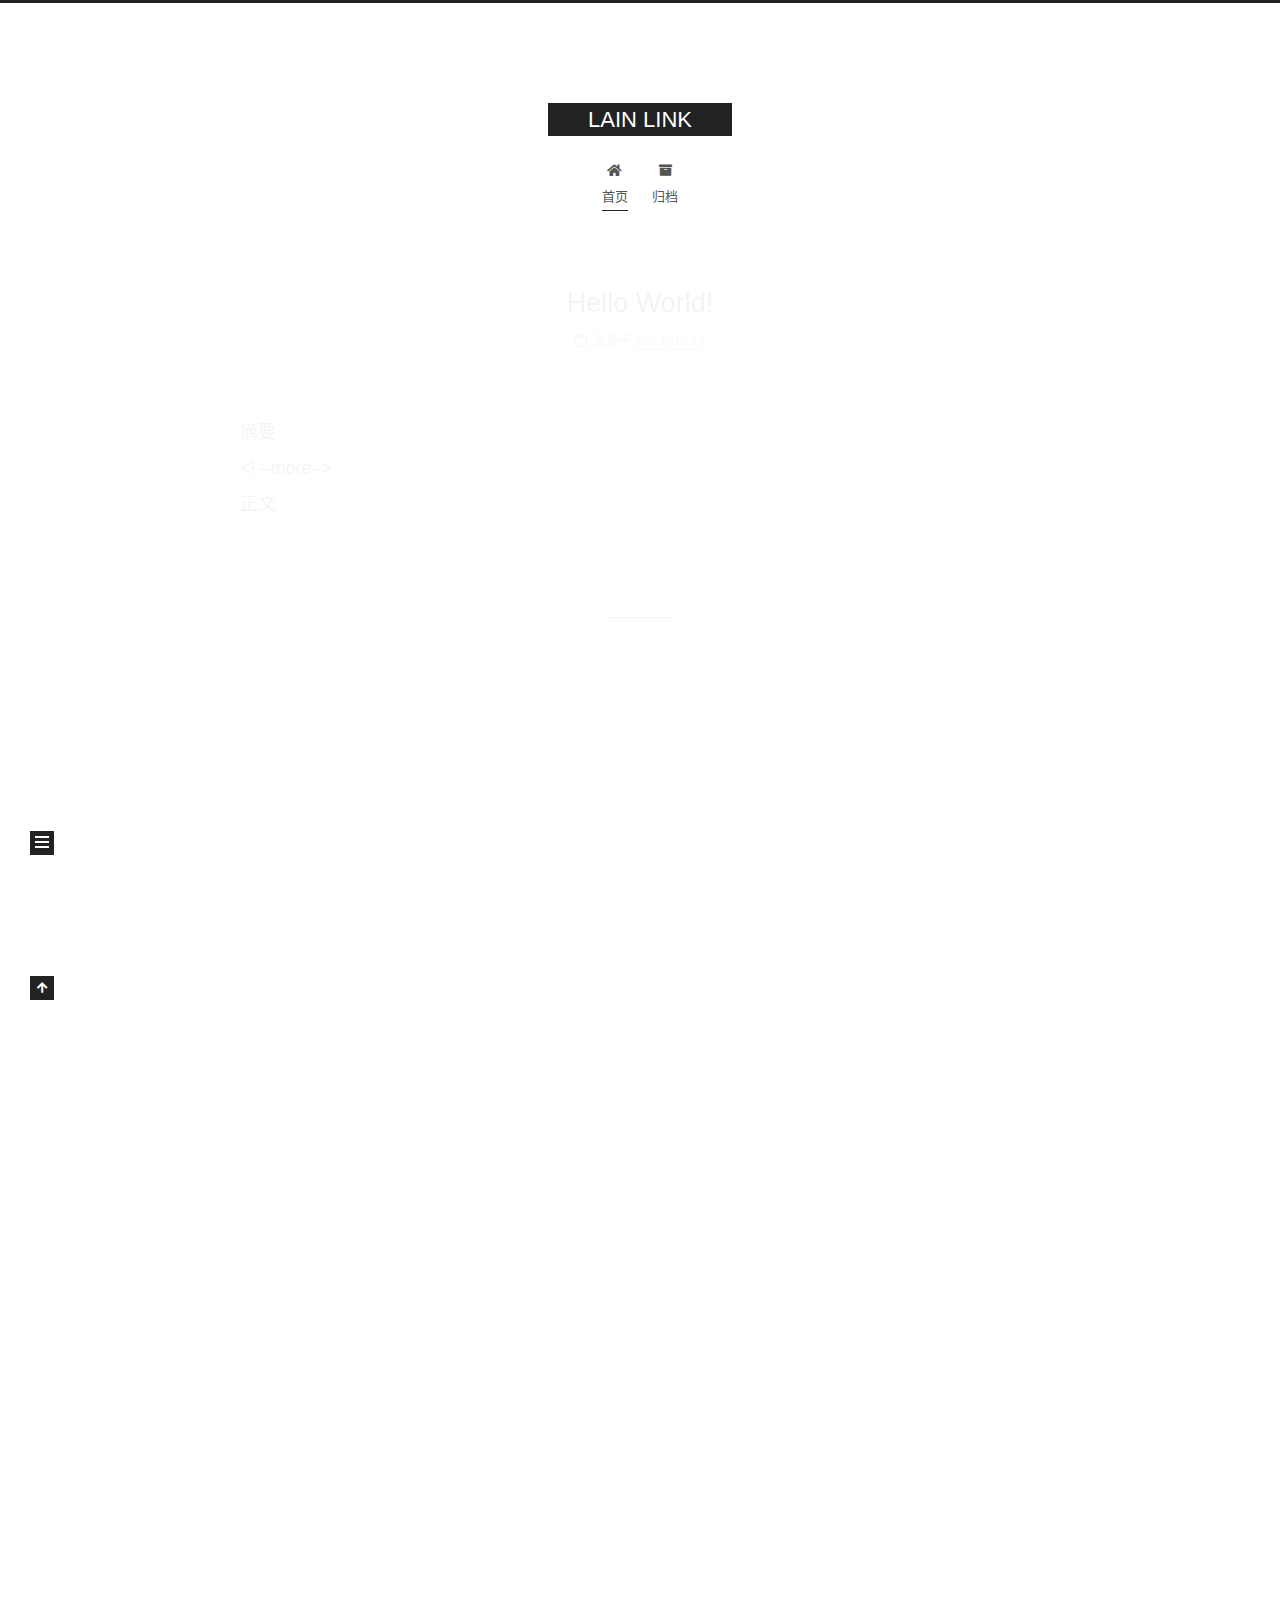
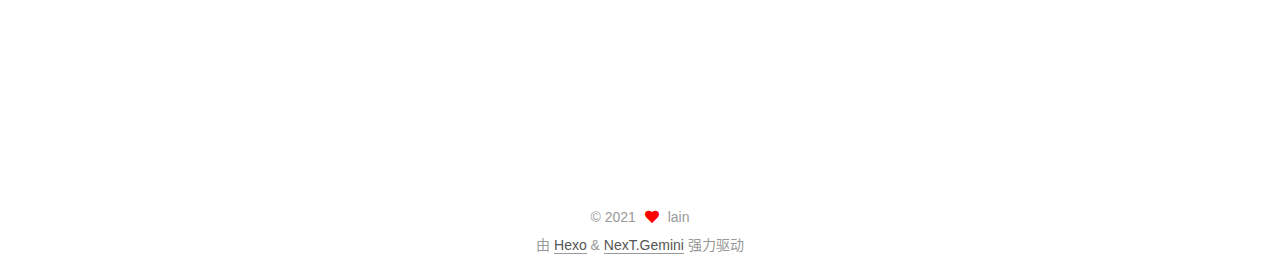
<file: index.html>
<!DOCTYPE html>
<html lang="zh-CN">
<head>
  <meta charset="UTF-8">
<meta name="viewport" content="width=device-width, initial-scale=1, maximum-scale=2">
<meta name="theme-color" content="#222">
<meta name="generator" content="Hexo 5.3.0">
  <link rel="apple-touch-icon" sizes="180x180" href="/images/apple-touch-icon-next.png">
  <link rel="icon" type="image/png" sizes="32x32" href="/images/favicon-32x32-next.png">
  <link rel="icon" type="image/png" sizes="16x16" href="/images/favicon-16x16-next.png">
  <link rel="mask-icon" href="/images/logo.svg" color="#222">

<link rel="stylesheet" href="/css/main.css">


<link rel="stylesheet" href="/lib/font-awesome/css/all.min.css">

<script id="hexo-configurations">
    var NexT = window.NexT || {};
    var CONFIG = {"hostname":"example.com","root":"/","scheme":"Gemini","version":"7.8.0","exturl":false,"sidebar":{"position":"left","display":"post","padding":18,"offset":12,"onmobile":false},"copycode":{"enable":false,"show_result":false,"style":null},"back2top":{"enable":true,"sidebar":false,"scrollpercent":false},"bookmark":{"enable":false,"color":"#222","save":"auto"},"fancybox":false,"mediumzoom":false,"lazyload":false,"pangu":false,"comments":{"style":"tabs","active":null,"storage":true,"lazyload":false,"nav":null},"algolia":{"hits":{"per_page":10},"labels":{"input_placeholder":"Search for Posts","hits_empty":"We didn't find any results for the search: ${query}","hits_stats":"${hits} results found in ${time} ms"}},"localsearch":{"enable":false,"trigger":"auto","top_n_per_article":1,"unescape":false,"preload":false},"motion":{"enable":true,"async":false,"transition":{"post_block":"fadeIn","post_header":"slideDownIn","post_body":"slideDownIn","coll_header":"slideLeftIn","sidebar":"slideUpIn"}}};
  </script>

  <meta property="og:type" content="website">
<meta property="og:title" content="LAIN LINK">
<meta property="og:url" content="http://example.com/index.html">
<meta property="og:site_name" content="LAIN LINK">
<meta property="og:locale" content="zh_CN">
<meta property="article:author" content="lain">
<meta name="twitter:card" content="summary">

<link rel="canonical" href="http://example.com/">


<script id="page-configurations">
  // https://hexo.io/docs/variables.html
  CONFIG.page = {
    sidebar: "",
    isHome : true,
    isPost : false,
    lang   : 'zh-CN'
  };
</script>

  <title>LAIN LINK</title>
  






  <noscript>
  <style>
  .use-motion .brand,
  .use-motion .menu-item,
  .sidebar-inner,
  .use-motion .post-block,
  .use-motion .pagination,
  .use-motion .comments,
  .use-motion .post-header,
  .use-motion .post-body,
  .use-motion .collection-header { opacity: initial; }

  .use-motion .site-title,
  .use-motion .site-subtitle {
    opacity: initial;
    top: initial;
  }

  .use-motion .logo-line-before i { left: initial; }
  .use-motion .logo-line-after i { right: initial; }
  </style>
</noscript>

</head>

<body itemscope itemtype="http://schema.org/WebPage">
  <div class="container use-motion">
    <div class="headband"></div>

    <header class="header" itemscope itemtype="http://schema.org/WPHeader">
      <div class="header-inner"><div class="site-brand-container">
  <div class="site-nav-toggle">
    <div class="toggle" aria-label="切换导航栏">
      <span class="toggle-line toggle-line-first"></span>
      <span class="toggle-line toggle-line-middle"></span>
      <span class="toggle-line toggle-line-last"></span>
    </div>
  </div>

  <div class="site-meta">

    <a href="/" class="brand" rel="start">
      <span class="logo-line-before"><i></i></span>
      <h1 class="site-title">LAIN LINK</h1>
      <span class="logo-line-after"><i></i></span>
    </a>
  </div>

  <div class="site-nav-right">
    <div class="toggle popup-trigger">
    </div>
  </div>
</div>




<nav class="site-nav">
  <ul id="menu" class="main-menu menu">
        <li class="menu-item menu-item-home">

    <a href="/" rel="section"><i class="fa fa-home fa-fw"></i>首页</a>

  </li>
        <li class="menu-item menu-item-archives">

    <a href="/archives/" rel="section"><i class="fa fa-archive fa-fw"></i>归档</a>

  </li>
  </ul>
</nav>




</div>
    </header>

    
  <div class="back-to-top">
    <i class="fa fa-arrow-up"></i>
    <span>0%</span>
  </div>


    <main class="main">
      <div class="main-inner">
        <div class="content-wrap">
          

          <div class="content index posts-expand">
            
      
  
  
  <article itemscope itemtype="http://schema.org/Article" class="post-block" lang="zh-CN">
    <link itemprop="mainEntityOfPage" href="http://example.com/2021/02/17/Hello-World/">

    <span hidden itemprop="author" itemscope itemtype="http://schema.org/Person">
      <meta itemprop="image" content="/images/avatar.gif">
      <meta itemprop="name" content="lain">
      <meta itemprop="description" content="">
    </span>

    <span hidden itemprop="publisher" itemscope itemtype="http://schema.org/Organization">
      <meta itemprop="name" content="LAIN LINK">
    </span>
      <header class="post-header">
        <h2 class="post-title" itemprop="name headline">
          
            <a href="/2021/02/17/Hello-World/" class="post-title-link" itemprop="url">Hello World!</a>
        </h2>

        <div class="post-meta">
            <span class="post-meta-item">
              <span class="post-meta-item-icon">
                <i class="far fa-calendar"></i>
              </span>
              <span class="post-meta-item-text">发表于</span>
              

              <time title="创建时间：2021-02-17 21:19:04 / 修改时间：21:26:14" itemprop="dateCreated datePublished" datetime="2021-02-17T21:19:04+08:00">2021-02-17</time>
            </span>

          

        </div>
      </header>

    
    
    
    <div class="post-body" itemprop="articleBody">

      
          <p>摘要<br>&lt;! –more–&gt;<br>正文</p>

      
    </div>

    
    
    
      <footer class="post-footer">
        <div class="post-eof"></div>
      </footer>
  </article>
  
  
  

      
  
  
  <article itemscope itemtype="http://schema.org/Article" class="post-block" lang="zh-CN">
    <link itemprop="mainEntityOfPage" href="http://example.com/2021/02/17/hello-world/">

    <span hidden itemprop="author" itemscope itemtype="http://schema.org/Person">
      <meta itemprop="image" content="/images/avatar.gif">
      <meta itemprop="name" content="lain">
      <meta itemprop="description" content="">
    </span>

    <span hidden itemprop="publisher" itemscope itemtype="http://schema.org/Organization">
      <meta itemprop="name" content="LAIN LINK">
    </span>
      <header class="post-header">
        <h2 class="post-title" itemprop="name headline">
          
            <a href="/2021/02/17/hello-world/" class="post-title-link" itemprop="url">Hello World</a>
        </h2>

        <div class="post-meta">
            <span class="post-meta-item">
              <span class="post-meta-item-icon">
                <i class="far fa-calendar"></i>
              </span>
              <span class="post-meta-item-text">发表于</span>

              <time title="创建时间：2021-02-17 20:47:20" itemprop="dateCreated datePublished" datetime="2021-02-17T20:47:20+08:00">2021-02-17</time>
            </span>

          

        </div>
      </header>

    
    
    
    <div class="post-body" itemprop="articleBody">

      
          <p>Welcome to <a target="_blank" rel="noopener" href="https://hexo.io/">Hexo</a>! This is your very first post. Check <a target="_blank" rel="noopener" href="https://hexo.io/docs/">documentation</a> for more info. If you get any problems when using Hexo, you can find the answer in <a target="_blank" rel="noopener" href="https://hexo.io/docs/troubleshooting.html">troubleshooting</a> or you can ask me on <a target="_blank" rel="noopener" href="https://github.com/hexojs/hexo/issues">GitHub</a>.</p>
<h2 id="Quick-Start"><a href="#Quick-Start" class="headerlink" title="Quick Start"></a>Quick Start</h2><h3 id="Create-a-new-post"><a href="#Create-a-new-post" class="headerlink" title="Create a new post"></a>Create a new post</h3><figure class="highlight bash"><table><tr><td class="gutter"><pre><span class="line">1</span><br></pre></td><td class="code"><pre><span class="line">$ hexo new <span class="string">&quot;My New Post&quot;</span></span><br></pre></td></tr></table></figure>
<p>More info: <a target="_blank" rel="noopener" href="https://hexo.io/docs/writing.html">Writing</a></p>
<h3 id="Run-server"><a href="#Run-server" class="headerlink" title="Run server"></a>Run server</h3><figure class="highlight bash"><table><tr><td class="gutter"><pre><span class="line">1</span><br></pre></td><td class="code"><pre><span class="line">$ hexo server</span><br></pre></td></tr></table></figure>
<p>More info: <a target="_blank" rel="noopener" href="https://hexo.io/docs/server.html">Server</a></p>
<h3 id="Generate-static-files"><a href="#Generate-static-files" class="headerlink" title="Generate static files"></a>Generate static files</h3><figure class="highlight bash"><table><tr><td class="gutter"><pre><span class="line">1</span><br></pre></td><td class="code"><pre><span class="line">$ hexo generate</span><br></pre></td></tr></table></figure>
<p>More info: <a target="_blank" rel="noopener" href="https://hexo.io/docs/generating.html">Generating</a></p>
<h3 id="Deploy-to-remote-sites"><a href="#Deploy-to-remote-sites" class="headerlink" title="Deploy to remote sites"></a>Deploy to remote sites</h3><figure class="highlight bash"><table><tr><td class="gutter"><pre><span class="line">1</span><br></pre></td><td class="code"><pre><span class="line">$ hexo deploy</span><br></pre></td></tr></table></figure>
<p>More info: <a target="_blank" rel="noopener" href="https://hexo.io/docs/one-command-deployment.html">Deployment</a></p>

      
    </div>

    
    
    
      <footer class="post-footer">
        <div class="post-eof"></div>
      </footer>
  </article>
  
  
  


  



          </div>
          

<script>
  window.addEventListener('tabs:register', () => {
    let { activeClass } = CONFIG.comments;
    if (CONFIG.comments.storage) {
      activeClass = localStorage.getItem('comments_active') || activeClass;
    }
    if (activeClass) {
      let activeTab = document.querySelector(`a[href="#comment-${activeClass}"]`);
      if (activeTab) {
        activeTab.click();
      }
    }
  });
  if (CONFIG.comments.storage) {
    window.addEventListener('tabs:click', event => {
      if (!event.target.matches('.tabs-comment .tab-content .tab-pane')) return;
      let commentClass = event.target.classList[1];
      localStorage.setItem('comments_active', commentClass);
    });
  }
</script>

        </div>
          
  
  <div class="toggle sidebar-toggle">
    <span class="toggle-line toggle-line-first"></span>
    <span class="toggle-line toggle-line-middle"></span>
    <span class="toggle-line toggle-line-last"></span>
  </div>

  <aside class="sidebar">
    <div class="sidebar-inner">

      <ul class="sidebar-nav motion-element">
        <li class="sidebar-nav-toc">
          文章目录
        </li>
        <li class="sidebar-nav-overview">
          站点概览
        </li>
      </ul>

      <!--noindex-->
      <div class="post-toc-wrap sidebar-panel">
      </div>
      <!--/noindex-->

      <div class="site-overview-wrap sidebar-panel">
        <div class="site-author motion-element" itemprop="author" itemscope itemtype="http://schema.org/Person">
  <p class="site-author-name" itemprop="name">lain</p>
  <div class="site-description" itemprop="description"></div>
</div>
<div class="site-state-wrap motion-element">
  <nav class="site-state">
      <div class="site-state-item site-state-posts">
          <a href="/archives/">
        
          <span class="site-state-item-count">2</span>
          <span class="site-state-item-name">日志</span>
        </a>
      </div>
      <div class="site-state-item site-state-tags">
        <span class="site-state-item-count">2</span>
        <span class="site-state-item-name">标签</span>
      </div>
  </nav>
</div>



      </div>

    </div>
  </aside>
  <div id="sidebar-dimmer"></div>


      </div>
    </main>

    <footer class="footer">
      <div class="footer-inner">
        

        

<div class="copyright">
  
  &copy; 
  <span itemprop="copyrightYear">2021</span>
  <span class="with-love">
    <i class="fa fa-heart"></i>
  </span>
  <span class="author" itemprop="copyrightHolder">lain</span>
</div>
  <div class="powered-by">由 <a href="https://hexo.io/" class="theme-link" rel="noopener" target="_blank">Hexo</a> & <a href="https://theme-next.org/" class="theme-link" rel="noopener" target="_blank">NexT.Gemini</a> 强力驱动
  </div>

        








      </div>
    </footer>
  </div>

  
  <script src="/lib/anime.min.js"></script>
  <script src="/lib/velocity/velocity.min.js"></script>
  <script src="/lib/velocity/velocity.ui.min.js"></script>

<script src="/js/utils.js"></script>

<script src="/js/motion.js"></script>


<script src="/js/schemes/pisces.js"></script>


<script src="/js/next-boot.js"></script>




  















  

  

</body>
</html>
</file>
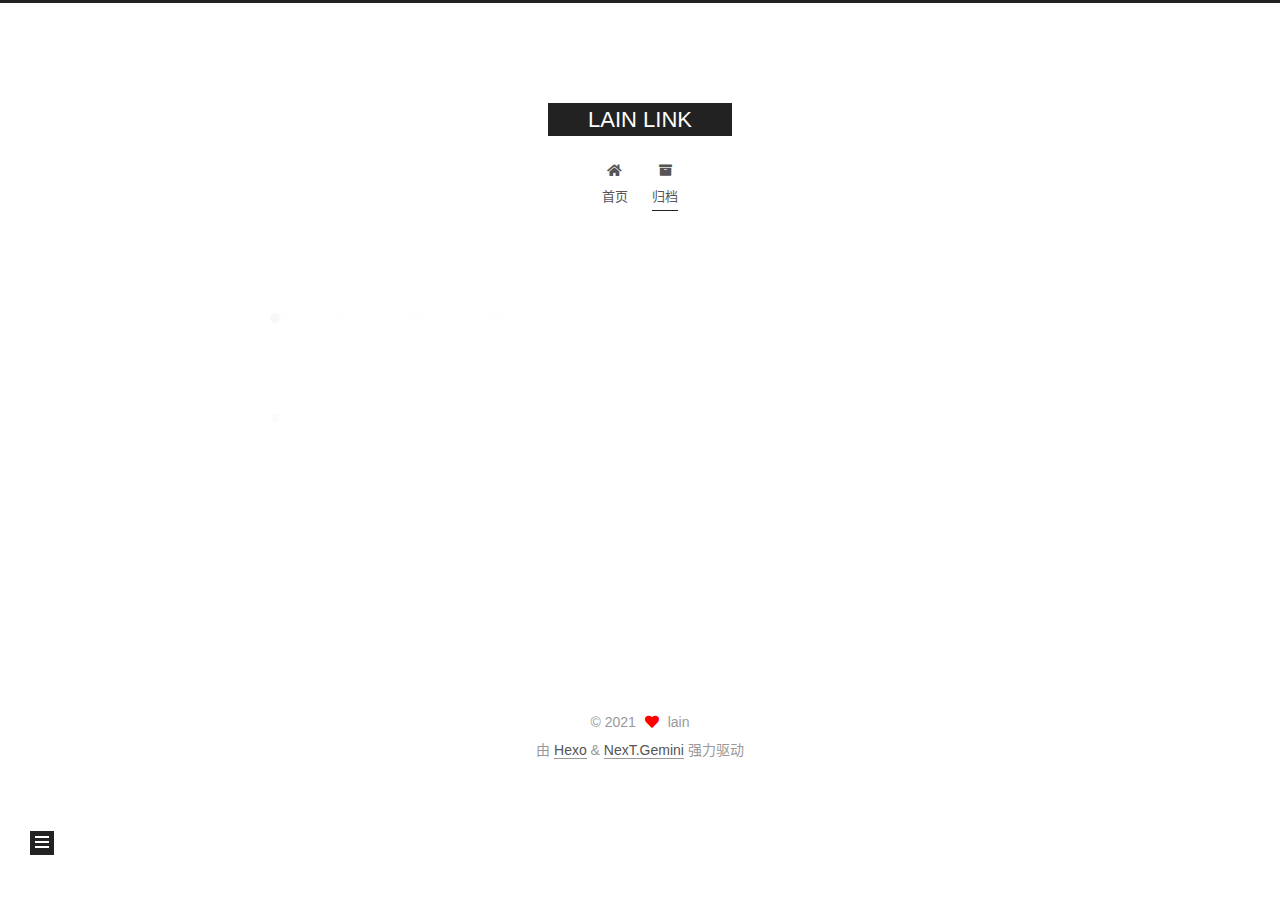
<file: archives/index.html>
<!DOCTYPE html>
<html lang="zh-CN">
<head>
  <meta charset="UTF-8">
<meta name="viewport" content="width=device-width, initial-scale=1, maximum-scale=2">
<meta name="theme-color" content="#222">
<meta name="generator" content="Hexo 5.3.0">
  <link rel="apple-touch-icon" sizes="180x180" href="/images/apple-touch-icon-next.png">
  <link rel="icon" type="image/png" sizes="32x32" href="/images/favicon-32x32-next.png">
  <link rel="icon" type="image/png" sizes="16x16" href="/images/favicon-16x16-next.png">
  <link rel="mask-icon" href="/images/logo.svg" color="#222">

<link rel="stylesheet" href="/css/main.css">


<link rel="stylesheet" href="/lib/font-awesome/css/all.min.css">

<script id="hexo-configurations">
    var NexT = window.NexT || {};
    var CONFIG = {"hostname":"example.com","root":"/","scheme":"Gemini","version":"7.8.0","exturl":false,"sidebar":{"position":"left","display":"post","padding":18,"offset":12,"onmobile":false},"copycode":{"enable":false,"show_result":false,"style":null},"back2top":{"enable":true,"sidebar":false,"scrollpercent":false},"bookmark":{"enable":false,"color":"#222","save":"auto"},"fancybox":false,"mediumzoom":false,"lazyload":false,"pangu":false,"comments":{"style":"tabs","active":null,"storage":true,"lazyload":false,"nav":null},"algolia":{"hits":{"per_page":10},"labels":{"input_placeholder":"Search for Posts","hits_empty":"We didn't find any results for the search: ${query}","hits_stats":"${hits} results found in ${time} ms"}},"localsearch":{"enable":false,"trigger":"auto","top_n_per_article":1,"unescape":false,"preload":false},"motion":{"enable":true,"async":false,"transition":{"post_block":"fadeIn","post_header":"slideDownIn","post_body":"slideDownIn","coll_header":"slideLeftIn","sidebar":"slideUpIn"}}};
  </script>

  <meta property="og:type" content="website">
<meta property="og:title" content="LAIN LINK">
<meta property="og:url" content="http://example.com/archives/index.html">
<meta property="og:site_name" content="LAIN LINK">
<meta property="og:locale" content="zh_CN">
<meta property="article:author" content="lain">
<meta name="twitter:card" content="summary">

<link rel="canonical" href="http://example.com/archives/">


<script id="page-configurations">
  // https://hexo.io/docs/variables.html
  CONFIG.page = {
    sidebar: "",
    isHome : false,
    isPost : false,
    lang   : 'zh-CN'
  };
</script>

  <title>归档 | LAIN LINK</title>
  






  <noscript>
  <style>
  .use-motion .brand,
  .use-motion .menu-item,
  .sidebar-inner,
  .use-motion .post-block,
  .use-motion .pagination,
  .use-motion .comments,
  .use-motion .post-header,
  .use-motion .post-body,
  .use-motion .collection-header { opacity: initial; }

  .use-motion .site-title,
  .use-motion .site-subtitle {
    opacity: initial;
    top: initial;
  }

  .use-motion .logo-line-before i { left: initial; }
  .use-motion .logo-line-after i { right: initial; }
  </style>
</noscript>

</head>

<body itemscope itemtype="http://schema.org/WebPage">
  <div class="container use-motion">
    <div class="headband"></div>

    <header class="header" itemscope itemtype="http://schema.org/WPHeader">
      <div class="header-inner"><div class="site-brand-container">
  <div class="site-nav-toggle">
    <div class="toggle" aria-label="切换导航栏">
      <span class="toggle-line toggle-line-first"></span>
      <span class="toggle-line toggle-line-middle"></span>
      <span class="toggle-line toggle-line-last"></span>
    </div>
  </div>

  <div class="site-meta">

    <a href="/" class="brand" rel="start">
      <span class="logo-line-before"><i></i></span>
      <h1 class="site-title">LAIN LINK</h1>
      <span class="logo-line-after"><i></i></span>
    </a>
  </div>

  <div class="site-nav-right">
    <div class="toggle popup-trigger">
    </div>
  </div>
</div>




<nav class="site-nav">
  <ul id="menu" class="main-menu menu">
        <li class="menu-item menu-item-home">

    <a href="/" rel="section"><i class="fa fa-home fa-fw"></i>首页</a>

  </li>
        <li class="menu-item menu-item-archives">

    <a href="/archives/" rel="section"><i class="fa fa-archive fa-fw"></i>归档</a>

  </li>
  </ul>
</nav>




</div>
    </header>

    
  <div class="back-to-top">
    <i class="fa fa-arrow-up"></i>
    <span>0%</span>
  </div>


    <main class="main">
      <div class="main-inner">
        <div class="content-wrap">
          

          <div class="content archive">
            

  
  
  
  <div class="post-block">
    <div class="posts-collapse">
      <div class="collection-title">
        <span class="collection-header">嗯..! 目前共计 2 篇日志。 继续努力。</span>
      </div>

      
    <div class="collection-year">
      <span class="collection-header">2021</span>
    </div>

  <article itemscope itemtype="http://schema.org/Article">
    <header class="post-header">

      <div class="post-meta">
        <time itemprop="dateCreated"
              datetime="2021-02-17T21:19:04+08:00"
              content="2021-02-17">
          02-17
        </time>
      </div>

      <div class="post-title">
          <a class="post-title-link" href="/2021/02/17/Hello-World/" itemprop="url">
            <span itemprop="name">Hello World!</span>
          </a>
      </div>

    </header>
  </article>

  <article itemscope itemtype="http://schema.org/Article">
    <header class="post-header">

      <div class="post-meta">
        <time itemprop="dateCreated"
              datetime="2021-02-17T20:47:20+08:00"
              content="2021-02-17">
          02-17
        </time>
      </div>

      <div class="post-title">
          <a class="post-title-link" href="/2021/02/17/hello-world/" itemprop="url">
            <span itemprop="name">Hello World</span>
          </a>
      </div>

    </header>
  </article>


    </div>
  </div>
  
  
  

  



          </div>
          

<script>
  window.addEventListener('tabs:register', () => {
    let { activeClass } = CONFIG.comments;
    if (CONFIG.comments.storage) {
      activeClass = localStorage.getItem('comments_active') || activeClass;
    }
    if (activeClass) {
      let activeTab = document.querySelector(`a[href="#comment-${activeClass}"]`);
      if (activeTab) {
        activeTab.click();
      }
    }
  });
  if (CONFIG.comments.storage) {
    window.addEventListener('tabs:click', event => {
      if (!event.target.matches('.tabs-comment .tab-content .tab-pane')) return;
      let commentClass = event.target.classList[1];
      localStorage.setItem('comments_active', commentClass);
    });
  }
</script>

        </div>
          
  
  <div class="toggle sidebar-toggle">
    <span class="toggle-line toggle-line-first"></span>
    <span class="toggle-line toggle-line-middle"></span>
    <span class="toggle-line toggle-line-last"></span>
  </div>

  <aside class="sidebar">
    <div class="sidebar-inner">

      <ul class="sidebar-nav motion-element">
        <li class="sidebar-nav-toc">
          文章目录
        </li>
        <li class="sidebar-nav-overview">
          站点概览
        </li>
      </ul>

      <!--noindex-->
      <div class="post-toc-wrap sidebar-panel">
      </div>
      <!--/noindex-->

      <div class="site-overview-wrap sidebar-panel">
        <div class="site-author motion-element" itemprop="author" itemscope itemtype="http://schema.org/Person">
  <p class="site-author-name" itemprop="name">lain</p>
  <div class="site-description" itemprop="description"></div>
</div>
<div class="site-state-wrap motion-element">
  <nav class="site-state">
      <div class="site-state-item site-state-posts">
          <a href="/archives/">
        
          <span class="site-state-item-count">2</span>
          <span class="site-state-item-name">日志</span>
        </a>
      </div>
      <div class="site-state-item site-state-tags">
        <span class="site-state-item-count">2</span>
        <span class="site-state-item-name">标签</span>
      </div>
  </nav>
</div>



      </div>

    </div>
  </aside>
  <div id="sidebar-dimmer"></div>


      </div>
    </main>

    <footer class="footer">
      <div class="footer-inner">
        

        

<div class="copyright">
  
  &copy; 
  <span itemprop="copyrightYear">2021</span>
  <span class="with-love">
    <i class="fa fa-heart"></i>
  </span>
  <span class="author" itemprop="copyrightHolder">lain</span>
</div>
  <div class="powered-by">由 <a href="https://hexo.io/" class="theme-link" rel="noopener" target="_blank">Hexo</a> & <a href="https://theme-next.org/" class="theme-link" rel="noopener" target="_blank">NexT.Gemini</a> 强力驱动
  </div>

        








      </div>
    </footer>
  </div>

  
  <script src="/lib/anime.min.js"></script>
  <script src="/lib/velocity/velocity.min.js"></script>
  <script src="/lib/velocity/velocity.ui.min.js"></script>

<script src="/js/utils.js"></script>

<script src="/js/motion.js"></script>


<script src="/js/schemes/pisces.js"></script>


<script src="/js/next-boot.js"></script>




  















  

  

</body>
</html>
</file>
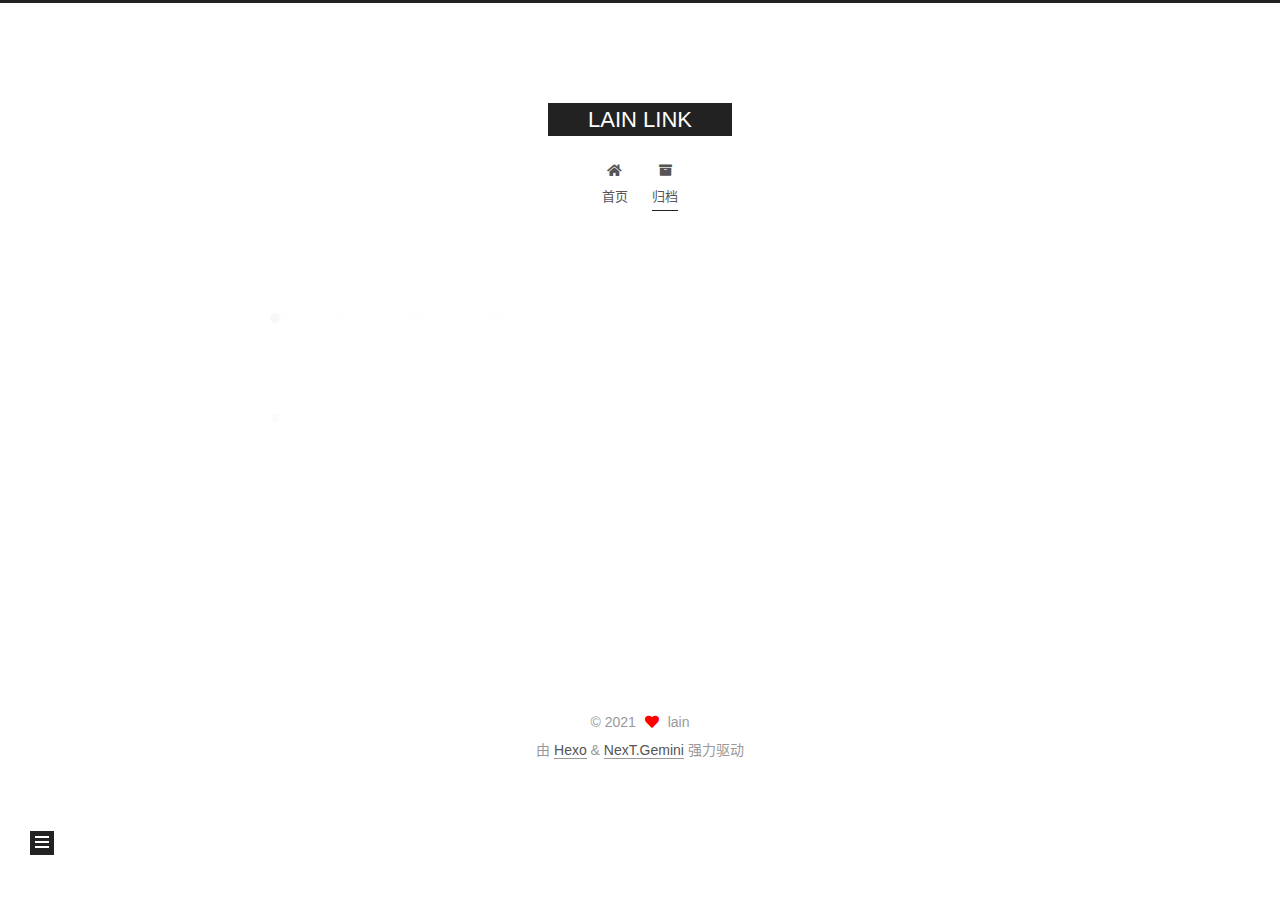
<file: archives/2021/index.html>
<!DOCTYPE html>
<html lang="zh-CN">
<head>
  <meta charset="UTF-8">
<meta name="viewport" content="width=device-width, initial-scale=1, maximum-scale=2">
<meta name="theme-color" content="#222">
<meta name="generator" content="Hexo 5.3.0">
  <link rel="apple-touch-icon" sizes="180x180" href="/images/apple-touch-icon-next.png">
  <link rel="icon" type="image/png" sizes="32x32" href="/images/favicon-32x32-next.png">
  <link rel="icon" type="image/png" sizes="16x16" href="/images/favicon-16x16-next.png">
  <link rel="mask-icon" href="/images/logo.svg" color="#222">

<link rel="stylesheet" href="/css/main.css">


<link rel="stylesheet" href="/lib/font-awesome/css/all.min.css">

<script id="hexo-configurations">
    var NexT = window.NexT || {};
    var CONFIG = {"hostname":"example.com","root":"/","scheme":"Gemini","version":"7.8.0","exturl":false,"sidebar":{"position":"left","display":"post","padding":18,"offset":12,"onmobile":false},"copycode":{"enable":false,"show_result":false,"style":null},"back2top":{"enable":true,"sidebar":false,"scrollpercent":false},"bookmark":{"enable":false,"color":"#222","save":"auto"},"fancybox":false,"mediumzoom":false,"lazyload":false,"pangu":false,"comments":{"style":"tabs","active":null,"storage":true,"lazyload":false,"nav":null},"algolia":{"hits":{"per_page":10},"labels":{"input_placeholder":"Search for Posts","hits_empty":"We didn't find any results for the search: ${query}","hits_stats":"${hits} results found in ${time} ms"}},"localsearch":{"enable":false,"trigger":"auto","top_n_per_article":1,"unescape":false,"preload":false},"motion":{"enable":true,"async":false,"transition":{"post_block":"fadeIn","post_header":"slideDownIn","post_body":"slideDownIn","coll_header":"slideLeftIn","sidebar":"slideUpIn"}}};
  </script>

  <meta property="og:type" content="website">
<meta property="og:title" content="LAIN LINK">
<meta property="og:url" content="http://example.com/archives/2021/index.html">
<meta property="og:site_name" content="LAIN LINK">
<meta property="og:locale" content="zh_CN">
<meta property="article:author" content="lain">
<meta name="twitter:card" content="summary">

<link rel="canonical" href="http://example.com/archives/2021/">


<script id="page-configurations">
  // https://hexo.io/docs/variables.html
  CONFIG.page = {
    sidebar: "",
    isHome : false,
    isPost : false,
    lang   : 'zh-CN'
  };
</script>

  <title>归档 | LAIN LINK</title>
  






  <noscript>
  <style>
  .use-motion .brand,
  .use-motion .menu-item,
  .sidebar-inner,
  .use-motion .post-block,
  .use-motion .pagination,
  .use-motion .comments,
  .use-motion .post-header,
  .use-motion .post-body,
  .use-motion .collection-header { opacity: initial; }

  .use-motion .site-title,
  .use-motion .site-subtitle {
    opacity: initial;
    top: initial;
  }

  .use-motion .logo-line-before i { left: initial; }
  .use-motion .logo-line-after i { right: initial; }
  </style>
</noscript>

</head>

<body itemscope itemtype="http://schema.org/WebPage">
  <div class="container use-motion">
    <div class="headband"></div>

    <header class="header" itemscope itemtype="http://schema.org/WPHeader">
      <div class="header-inner"><div class="site-brand-container">
  <div class="site-nav-toggle">
    <div class="toggle" aria-label="切换导航栏">
      <span class="toggle-line toggle-line-first"></span>
      <span class="toggle-line toggle-line-middle"></span>
      <span class="toggle-line toggle-line-last"></span>
    </div>
  </div>

  <div class="site-meta">

    <a href="/" class="brand" rel="start">
      <span class="logo-line-before"><i></i></span>
      <h1 class="site-title">LAIN LINK</h1>
      <span class="logo-line-after"><i></i></span>
    </a>
  </div>

  <div class="site-nav-right">
    <div class="toggle popup-trigger">
    </div>
  </div>
</div>




<nav class="site-nav">
  <ul id="menu" class="main-menu menu">
        <li class="menu-item menu-item-home">

    <a href="/" rel="section"><i class="fa fa-home fa-fw"></i>首页</a>

  </li>
        <li class="menu-item menu-item-archives">

    <a href="/archives/" rel="section"><i class="fa fa-archive fa-fw"></i>归档</a>

  </li>
  </ul>
</nav>




</div>
    </header>

    
  <div class="back-to-top">
    <i class="fa fa-arrow-up"></i>
    <span>0%</span>
  </div>


    <main class="main">
      <div class="main-inner">
        <div class="content-wrap">
          

          <div class="content archive">
            

  
  
  
  <div class="post-block">
    <div class="posts-collapse">
      <div class="collection-title">
        <span class="collection-header">嗯..! 目前共计 2 篇日志。 继续努力。</span>
      </div>

      
    <div class="collection-year">
      <span class="collection-header">2021</span>
    </div>

  <article itemscope itemtype="http://schema.org/Article">
    <header class="post-header">

      <div class="post-meta">
        <time itemprop="dateCreated"
              datetime="2021-02-17T21:19:04+08:00"
              content="2021-02-17">
          02-17
        </time>
      </div>

      <div class="post-title">
          <a class="post-title-link" href="/2021/02/17/Hello-World/" itemprop="url">
            <span itemprop="name">Hello World!</span>
          </a>
      </div>

    </header>
  </article>

  <article itemscope itemtype="http://schema.org/Article">
    <header class="post-header">

      <div class="post-meta">
        <time itemprop="dateCreated"
              datetime="2021-02-17T20:47:20+08:00"
              content="2021-02-17">
          02-17
        </time>
      </div>

      <div class="post-title">
          <a class="post-title-link" href="/2021/02/17/hello-world/" itemprop="url">
            <span itemprop="name">Hello World</span>
          </a>
      </div>

    </header>
  </article>


    </div>
  </div>
  
  
  

  



          </div>
          

<script>
  window.addEventListener('tabs:register', () => {
    let { activeClass } = CONFIG.comments;
    if (CONFIG.comments.storage) {
      activeClass = localStorage.getItem('comments_active') || activeClass;
    }
    if (activeClass) {
      let activeTab = document.querySelector(`a[href="#comment-${activeClass}"]`);
      if (activeTab) {
        activeTab.click();
      }
    }
  });
  if (CONFIG.comments.storage) {
    window.addEventListener('tabs:click', event => {
      if (!event.target.matches('.tabs-comment .tab-content .tab-pane')) return;
      let commentClass = event.target.classList[1];
      localStorage.setItem('comments_active', commentClass);
    });
  }
</script>

        </div>
          
  
  <div class="toggle sidebar-toggle">
    <span class="toggle-line toggle-line-first"></span>
    <span class="toggle-line toggle-line-middle"></span>
    <span class="toggle-line toggle-line-last"></span>
  </div>

  <aside class="sidebar">
    <div class="sidebar-inner">

      <ul class="sidebar-nav motion-element">
        <li class="sidebar-nav-toc">
          文章目录
        </li>
        <li class="sidebar-nav-overview">
          站点概览
        </li>
      </ul>

      <!--noindex-->
      <div class="post-toc-wrap sidebar-panel">
      </div>
      <!--/noindex-->

      <div class="site-overview-wrap sidebar-panel">
        <div class="site-author motion-element" itemprop="author" itemscope itemtype="http://schema.org/Person">
  <p class="site-author-name" itemprop="name">lain</p>
  <div class="site-description" itemprop="description"></div>
</div>
<div class="site-state-wrap motion-element">
  <nav class="site-state">
      <div class="site-state-item site-state-posts">
          <a href="/archives/">
        
          <span class="site-state-item-count">2</span>
          <span class="site-state-item-name">日志</span>
        </a>
      </div>
      <div class="site-state-item site-state-tags">
        <span class="site-state-item-count">2</span>
        <span class="site-state-item-name">标签</span>
      </div>
  </nav>
</div>



      </div>

    </div>
  </aside>
  <div id="sidebar-dimmer"></div>


      </div>
    </main>

    <footer class="footer">
      <div class="footer-inner">
        

        

<div class="copyright">
  
  &copy; 
  <span itemprop="copyrightYear">2021</span>
  <span class="with-love">
    <i class="fa fa-heart"></i>
  </span>
  <span class="author" itemprop="copyrightHolder">lain</span>
</div>
  <div class="powered-by">由 <a href="https://hexo.io/" class="theme-link" rel="noopener" target="_blank">Hexo</a> & <a href="https://theme-next.org/" class="theme-link" rel="noopener" target="_blank">NexT.Gemini</a> 强力驱动
  </div>

        








      </div>
    </footer>
  </div>

  
  <script src="/lib/anime.min.js"></script>
  <script src="/lib/velocity/velocity.min.js"></script>
  <script src="/lib/velocity/velocity.ui.min.js"></script>

<script src="/js/utils.js"></script>

<script src="/js/motion.js"></script>


<script src="/js/schemes/pisces.js"></script>


<script src="/js/next-boot.js"></script>




  















  

  

</body>
</html>
</file>
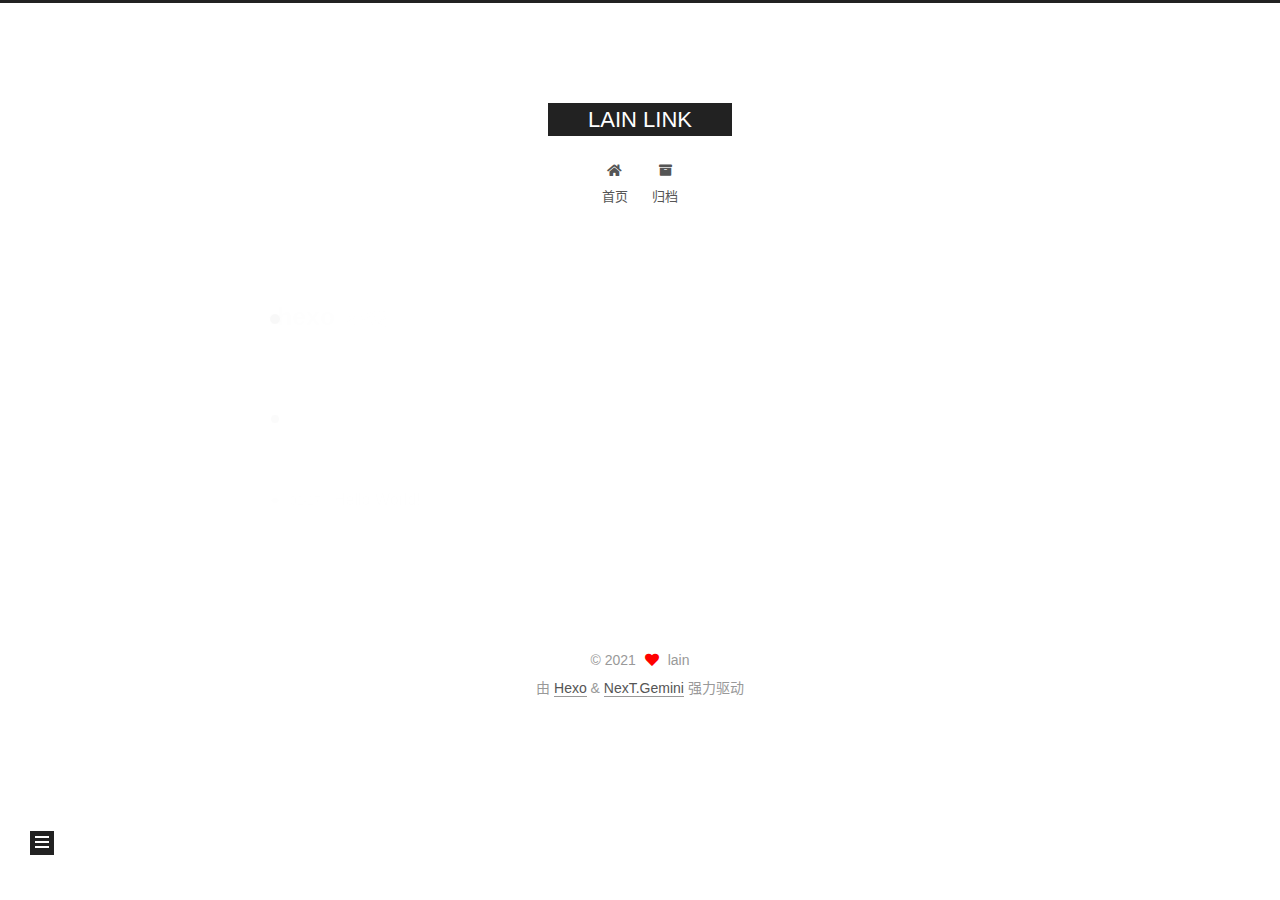
<file: tags/hexo/index.html>
<!DOCTYPE html>
<html lang="zh-CN">
<head>
  <meta charset="UTF-8">
<meta name="viewport" content="width=device-width, initial-scale=1, maximum-scale=2">
<meta name="theme-color" content="#222">
<meta name="generator" content="Hexo 5.3.0">
  <link rel="apple-touch-icon" sizes="180x180" href="/images/apple-touch-icon-next.png">
  <link rel="icon" type="image/png" sizes="32x32" href="/images/favicon-32x32-next.png">
  <link rel="icon" type="image/png" sizes="16x16" href="/images/favicon-16x16-next.png">
  <link rel="mask-icon" href="/images/logo.svg" color="#222">

<link rel="stylesheet" href="/css/main.css">


<link rel="stylesheet" href="/lib/font-awesome/css/all.min.css">

<script id="hexo-configurations">
    var NexT = window.NexT || {};
    var CONFIG = {"hostname":"example.com","root":"/","scheme":"Gemini","version":"7.8.0","exturl":false,"sidebar":{"position":"left","display":"post","padding":18,"offset":12,"onmobile":false},"copycode":{"enable":false,"show_result":false,"style":null},"back2top":{"enable":true,"sidebar":false,"scrollpercent":false},"bookmark":{"enable":false,"color":"#222","save":"auto"},"fancybox":false,"mediumzoom":false,"lazyload":false,"pangu":false,"comments":{"style":"tabs","active":null,"storage":true,"lazyload":false,"nav":null},"algolia":{"hits":{"per_page":10},"labels":{"input_placeholder":"Search for Posts","hits_empty":"We didn't find any results for the search: ${query}","hits_stats":"${hits} results found in ${time} ms"}},"localsearch":{"enable":false,"trigger":"auto","top_n_per_article":1,"unescape":false,"preload":false},"motion":{"enable":true,"async":false,"transition":{"post_block":"fadeIn","post_header":"slideDownIn","post_body":"slideDownIn","coll_header":"slideLeftIn","sidebar":"slideUpIn"}}};
  </script>

  <meta property="og:type" content="website">
<meta property="og:title" content="LAIN LINK">
<meta property="og:url" content="http://example.com/tags/hexo/index.html">
<meta property="og:site_name" content="LAIN LINK">
<meta property="og:locale" content="zh_CN">
<meta property="article:author" content="lain">
<meta name="twitter:card" content="summary">

<link rel="canonical" href="http://example.com/tags/hexo/">


<script id="page-configurations">
  // https://hexo.io/docs/variables.html
  CONFIG.page = {
    sidebar: "",
    isHome : false,
    isPost : false,
    lang   : 'zh-CN'
  };
</script>

  <title>标签: hexo | LAIN LINK</title>
  






  <noscript>
  <style>
  .use-motion .brand,
  .use-motion .menu-item,
  .sidebar-inner,
  .use-motion .post-block,
  .use-motion .pagination,
  .use-motion .comments,
  .use-motion .post-header,
  .use-motion .post-body,
  .use-motion .collection-header { opacity: initial; }

  .use-motion .site-title,
  .use-motion .site-subtitle {
    opacity: initial;
    top: initial;
  }

  .use-motion .logo-line-before i { left: initial; }
  .use-motion .logo-line-after i { right: initial; }
  </style>
</noscript>

</head>

<body itemscope itemtype="http://schema.org/WebPage">
  <div class="container use-motion">
    <div class="headband"></div>

    <header class="header" itemscope itemtype="http://schema.org/WPHeader">
      <div class="header-inner"><div class="site-brand-container">
  <div class="site-nav-toggle">
    <div class="toggle" aria-label="切换导航栏">
      <span class="toggle-line toggle-line-first"></span>
      <span class="toggle-line toggle-line-middle"></span>
      <span class="toggle-line toggle-line-last"></span>
    </div>
  </div>

  <div class="site-meta">

    <a href="/" class="brand" rel="start">
      <span class="logo-line-before"><i></i></span>
      <h1 class="site-title">LAIN LINK</h1>
      <span class="logo-line-after"><i></i></span>
    </a>
  </div>

  <div class="site-nav-right">
    <div class="toggle popup-trigger">
    </div>
  </div>
</div>




<nav class="site-nav">
  <ul id="menu" class="main-menu menu">
        <li class="menu-item menu-item-home">

    <a href="/" rel="section"><i class="fa fa-home fa-fw"></i>首页</a>

  </li>
        <li class="menu-item menu-item-archives">

    <a href="/archives/" rel="section"><i class="fa fa-archive fa-fw"></i>归档</a>

  </li>
  </ul>
</nav>




</div>
    </header>

    
  <div class="back-to-top">
    <i class="fa fa-arrow-up"></i>
    <span>0%</span>
  </div>


    <main class="main">
      <div class="main-inner">
        <div class="content-wrap">
          

          <div class="content tag">
            

  
  
  
  <div class="post-block">
    <div class="posts-collapse">
      <div class="collection-title">
        <h2 class="collection-header">hexo
          <small>标签</small>
        </h2>
      </div>

      
    <div class="collection-year">
      <span class="collection-header">2021</span>
    </div>

  <article itemscope itemtype="http://schema.org/Article">
    <header class="post-header">

      <div class="post-meta">
        <time itemprop="dateCreated"
              datetime="2021-02-17T21:19:04+08:00"
              content="2021-02-17">
          02-17
        </time>
      </div>

      <div class="post-title">
          <a class="post-title-link" href="/2021/02/17/Hello-World/" itemprop="url">
            <span itemprop="name">Hello World!</span>
          </a>
      </div>

    </header>
  </article>

    </div>
  </div>
  
  
  

  



          </div>
          

<script>
  window.addEventListener('tabs:register', () => {
    let { activeClass } = CONFIG.comments;
    if (CONFIG.comments.storage) {
      activeClass = localStorage.getItem('comments_active') || activeClass;
    }
    if (activeClass) {
      let activeTab = document.querySelector(`a[href="#comment-${activeClass}"]`);
      if (activeTab) {
        activeTab.click();
      }
    }
  });
  if (CONFIG.comments.storage) {
    window.addEventListener('tabs:click', event => {
      if (!event.target.matches('.tabs-comment .tab-content .tab-pane')) return;
      let commentClass = event.target.classList[1];
      localStorage.setItem('comments_active', commentClass);
    });
  }
</script>

        </div>
          
  
  <div class="toggle sidebar-toggle">
    <span class="toggle-line toggle-line-first"></span>
    <span class="toggle-line toggle-line-middle"></span>
    <span class="toggle-line toggle-line-last"></span>
  </div>

  <aside class="sidebar">
    <div class="sidebar-inner">

      <ul class="sidebar-nav motion-element">
        <li class="sidebar-nav-toc">
          文章目录
        </li>
        <li class="sidebar-nav-overview">
          站点概览
        </li>
      </ul>

      <!--noindex-->
      <div class="post-toc-wrap sidebar-panel">
      </div>
      <!--/noindex-->

      <div class="site-overview-wrap sidebar-panel">
        <div class="site-author motion-element" itemprop="author" itemscope itemtype="http://schema.org/Person">
  <p class="site-author-name" itemprop="name">lain</p>
  <div class="site-description" itemprop="description"></div>
</div>
<div class="site-state-wrap motion-element">
  <nav class="site-state">
      <div class="site-state-item site-state-posts">
          <a href="/archives/">
        
          <span class="site-state-item-count">2</span>
          <span class="site-state-item-name">日志</span>
        </a>
      </div>
      <div class="site-state-item site-state-tags">
        <span class="site-state-item-count">2</span>
        <span class="site-state-item-name">标签</span>
      </div>
  </nav>
</div>



      </div>

    </div>
  </aside>
  <div id="sidebar-dimmer"></div>


      </div>
    </main>

    <footer class="footer">
      <div class="footer-inner">
        

        

<div class="copyright">
  
  &copy; 
  <span itemprop="copyrightYear">2021</span>
  <span class="with-love">
    <i class="fa fa-heart"></i>
  </span>
  <span class="author" itemprop="copyrightHolder">lain</span>
</div>
  <div class="powered-by">由 <a href="https://hexo.io/" class="theme-link" rel="noopener" target="_blank">Hexo</a> & <a href="https://theme-next.org/" class="theme-link" rel="noopener" target="_blank">NexT.Gemini</a> 强力驱动
  </div>

        








      </div>
    </footer>
  </div>

  
  <script src="/lib/anime.min.js"></script>
  <script src="/lib/velocity/velocity.min.js"></script>
  <script src="/lib/velocity/velocity.ui.min.js"></script>

<script src="/js/utils.js"></script>

<script src="/js/motion.js"></script>


<script src="/js/schemes/pisces.js"></script>


<script src="/js/next-boot.js"></script>




  















  

  

</body>
</html>
</file>
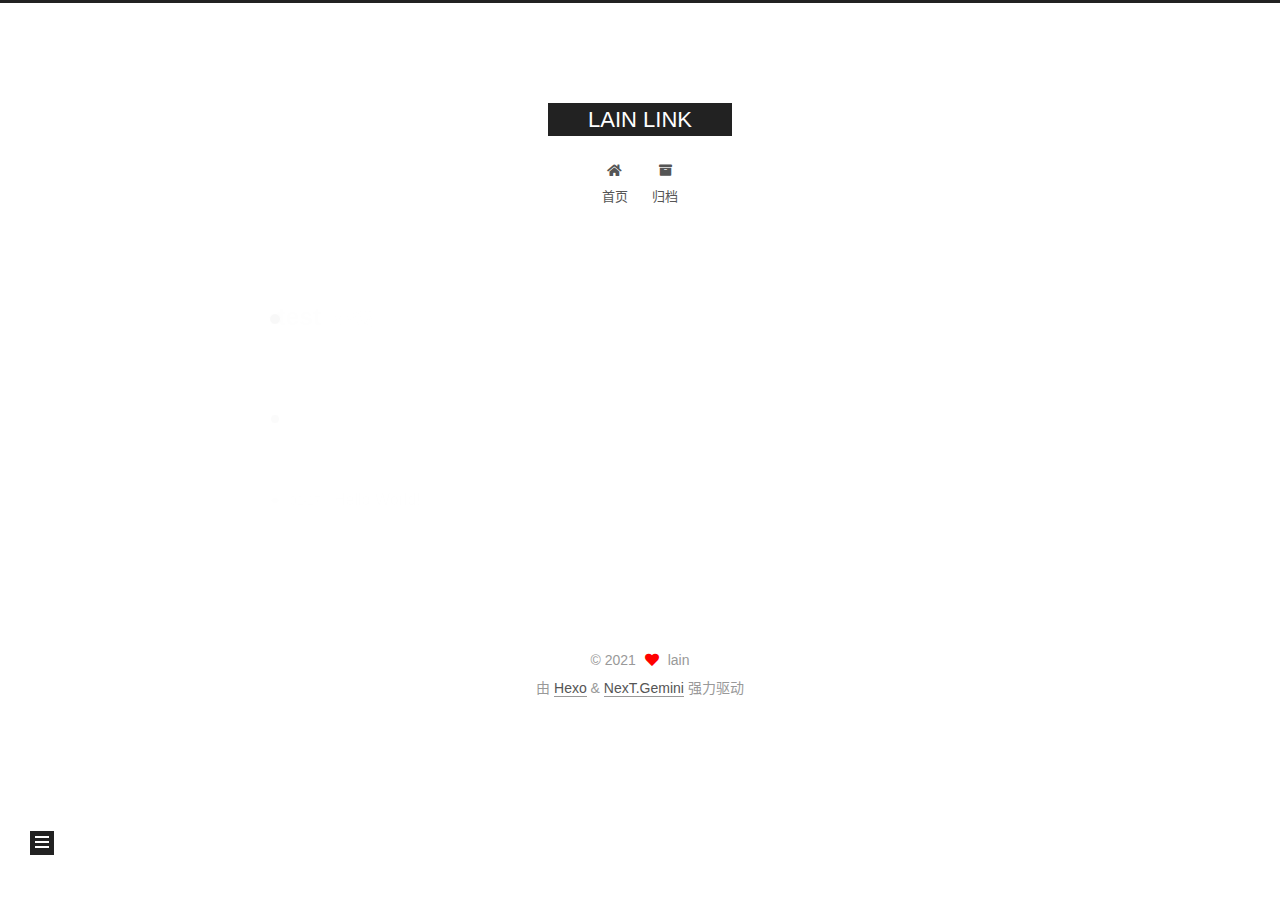
<file: tags/test/index.html>
<!DOCTYPE html>
<html lang="zh-CN">
<head>
  <meta charset="UTF-8">
<meta name="viewport" content="width=device-width, initial-scale=1, maximum-scale=2">
<meta name="theme-color" content="#222">
<meta name="generator" content="Hexo 5.3.0">
  <link rel="apple-touch-icon" sizes="180x180" href="/images/apple-touch-icon-next.png">
  <link rel="icon" type="image/png" sizes="32x32" href="/images/favicon-32x32-next.png">
  <link rel="icon" type="image/png" sizes="16x16" href="/images/favicon-16x16-next.png">
  <link rel="mask-icon" href="/images/logo.svg" color="#222">

<link rel="stylesheet" href="/css/main.css">


<link rel="stylesheet" href="/lib/font-awesome/css/all.min.css">

<script id="hexo-configurations">
    var NexT = window.NexT || {};
    var CONFIG = {"hostname":"example.com","root":"/","scheme":"Gemini","version":"7.8.0","exturl":false,"sidebar":{"position":"left","display":"post","padding":18,"offset":12,"onmobile":false},"copycode":{"enable":false,"show_result":false,"style":null},"back2top":{"enable":true,"sidebar":false,"scrollpercent":false},"bookmark":{"enable":false,"color":"#222","save":"auto"},"fancybox":false,"mediumzoom":false,"lazyload":false,"pangu":false,"comments":{"style":"tabs","active":null,"storage":true,"lazyload":false,"nav":null},"algolia":{"hits":{"per_page":10},"labels":{"input_placeholder":"Search for Posts","hits_empty":"We didn't find any results for the search: ${query}","hits_stats":"${hits} results found in ${time} ms"}},"localsearch":{"enable":false,"trigger":"auto","top_n_per_article":1,"unescape":false,"preload":false},"motion":{"enable":true,"async":false,"transition":{"post_block":"fadeIn","post_header":"slideDownIn","post_body":"slideDownIn","coll_header":"slideLeftIn","sidebar":"slideUpIn"}}};
  </script>

  <meta property="og:type" content="website">
<meta property="og:title" content="LAIN LINK">
<meta property="og:url" content="http://example.com/tags/test/index.html">
<meta property="og:site_name" content="LAIN LINK">
<meta property="og:locale" content="zh_CN">
<meta property="article:author" content="lain">
<meta name="twitter:card" content="summary">

<link rel="canonical" href="http://example.com/tags/test/">


<script id="page-configurations">
  // https://hexo.io/docs/variables.html
  CONFIG.page = {
    sidebar: "",
    isHome : false,
    isPost : false,
    lang   : 'zh-CN'
  };
</script>

  <title>标签: test | LAIN LINK</title>
  






  <noscript>
  <style>
  .use-motion .brand,
  .use-motion .menu-item,
  .sidebar-inner,
  .use-motion .post-block,
  .use-motion .pagination,
  .use-motion .comments,
  .use-motion .post-header,
  .use-motion .post-body,
  .use-motion .collection-header { opacity: initial; }

  .use-motion .site-title,
  .use-motion .site-subtitle {
    opacity: initial;
    top: initial;
  }

  .use-motion .logo-line-before i { left: initial; }
  .use-motion .logo-line-after i { right: initial; }
  </style>
</noscript>

</head>

<body itemscope itemtype="http://schema.org/WebPage">
  <div class="container use-motion">
    <div class="headband"></div>

    <header class="header" itemscope itemtype="http://schema.org/WPHeader">
      <div class="header-inner"><div class="site-brand-container">
  <div class="site-nav-toggle">
    <div class="toggle" aria-label="切换导航栏">
      <span class="toggle-line toggle-line-first"></span>
      <span class="toggle-line toggle-line-middle"></span>
      <span class="toggle-line toggle-line-last"></span>
    </div>
  </div>

  <div class="site-meta">

    <a href="/" class="brand" rel="start">
      <span class="logo-line-before"><i></i></span>
      <h1 class="site-title">LAIN LINK</h1>
      <span class="logo-line-after"><i></i></span>
    </a>
  </div>

  <div class="site-nav-right">
    <div class="toggle popup-trigger">
    </div>
  </div>
</div>




<nav class="site-nav">
  <ul id="menu" class="main-menu menu">
        <li class="menu-item menu-item-home">

    <a href="/" rel="section"><i class="fa fa-home fa-fw"></i>首页</a>

  </li>
        <li class="menu-item menu-item-archives">

    <a href="/archives/" rel="section"><i class="fa fa-archive fa-fw"></i>归档</a>

  </li>
  </ul>
</nav>




</div>
    </header>

    
  <div class="back-to-top">
    <i class="fa fa-arrow-up"></i>
    <span>0%</span>
  </div>


    <main class="main">
      <div class="main-inner">
        <div class="content-wrap">
          

          <div class="content tag">
            

  
  
  
  <div class="post-block">
    <div class="posts-collapse">
      <div class="collection-title">
        <h2 class="collection-header">test
          <small>标签</small>
        </h2>
      </div>

      
    <div class="collection-year">
      <span class="collection-header">2021</span>
    </div>

  <article itemscope itemtype="http://schema.org/Article">
    <header class="post-header">

      <div class="post-meta">
        <time itemprop="dateCreated"
              datetime="2021-02-17T21:19:04+08:00"
              content="2021-02-17">
          02-17
        </time>
      </div>

      <div class="post-title">
          <a class="post-title-link" href="/2021/02/17/Hello-World/" itemprop="url">
            <span itemprop="name">Hello World!</span>
          </a>
      </div>

    </header>
  </article>

    </div>
  </div>
  
  
  

  



          </div>
          

<script>
  window.addEventListener('tabs:register', () => {
    let { activeClass } = CONFIG.comments;
    if (CONFIG.comments.storage) {
      activeClass = localStorage.getItem('comments_active') || activeClass;
    }
    if (activeClass) {
      let activeTab = document.querySelector(`a[href="#comment-${activeClass}"]`);
      if (activeTab) {
        activeTab.click();
      }
    }
  });
  if (CONFIG.comments.storage) {
    window.addEventListener('tabs:click', event => {
      if (!event.target.matches('.tabs-comment .tab-content .tab-pane')) return;
      let commentClass = event.target.classList[1];
      localStorage.setItem('comments_active', commentClass);
    });
  }
</script>

        </div>
          
  
  <div class="toggle sidebar-toggle">
    <span class="toggle-line toggle-line-first"></span>
    <span class="toggle-line toggle-line-middle"></span>
    <span class="toggle-line toggle-line-last"></span>
  </div>

  <aside class="sidebar">
    <div class="sidebar-inner">

      <ul class="sidebar-nav motion-element">
        <li class="sidebar-nav-toc">
          文章目录
        </li>
        <li class="sidebar-nav-overview">
          站点概览
        </li>
      </ul>

      <!--noindex-->
      <div class="post-toc-wrap sidebar-panel">
      </div>
      <!--/noindex-->

      <div class="site-overview-wrap sidebar-panel">
        <div class="site-author motion-element" itemprop="author" itemscope itemtype="http://schema.org/Person">
  <p class="site-author-name" itemprop="name">lain</p>
  <div class="site-description" itemprop="description"></div>
</div>
<div class="site-state-wrap motion-element">
  <nav class="site-state">
      <div class="site-state-item site-state-posts">
          <a href="/archives/">
        
          <span class="site-state-item-count">2</span>
          <span class="site-state-item-name">日志</span>
        </a>
      </div>
      <div class="site-state-item site-state-tags">
        <span class="site-state-item-count">2</span>
        <span class="site-state-item-name">标签</span>
      </div>
  </nav>
</div>



      </div>

    </div>
  </aside>
  <div id="sidebar-dimmer"></div>


      </div>
    </main>

    <footer class="footer">
      <div class="footer-inner">
        

        

<div class="copyright">
  
  &copy; 
  <span itemprop="copyrightYear">2021</span>
  <span class="with-love">
    <i class="fa fa-heart"></i>
  </span>
  <span class="author" itemprop="copyrightHolder">lain</span>
</div>
  <div class="powered-by">由 <a href="https://hexo.io/" class="theme-link" rel="noopener" target="_blank">Hexo</a> & <a href="https://theme-next.org/" class="theme-link" rel="noopener" target="_blank">NexT.Gemini</a> 强力驱动
  </div>

        








      </div>
    </footer>
  </div>

  
  <script src="/lib/anime.min.js"></script>
  <script src="/lib/velocity/velocity.min.js"></script>
  <script src="/lib/velocity/velocity.ui.min.js"></script>

<script src="/js/utils.js"></script>

<script src="/js/motion.js"></script>


<script src="/js/schemes/pisces.js"></script>


<script src="/js/next-boot.js"></script>




  















  

  

</body>
</html>
</file>
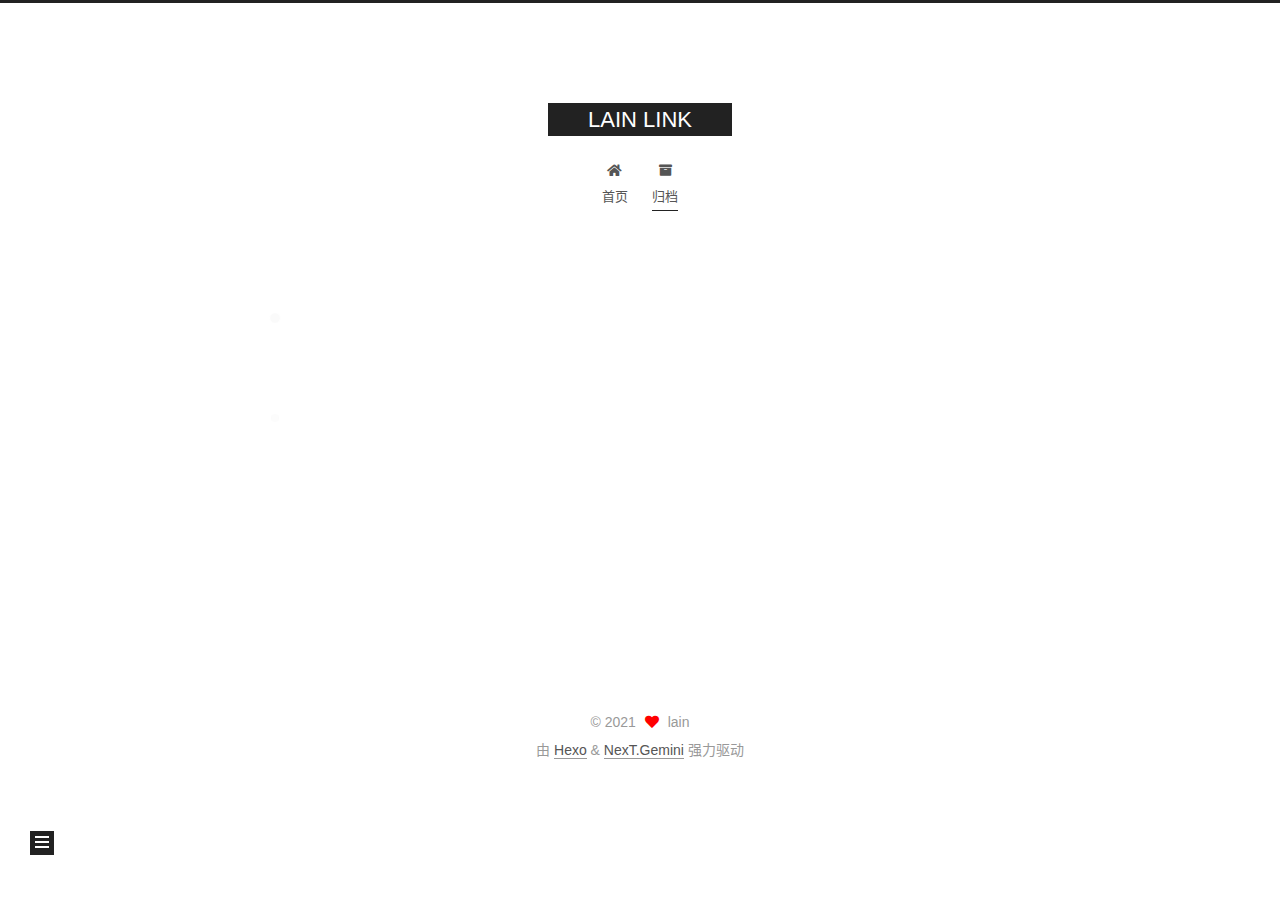
<file: archives/2021/02/index.html>
<!DOCTYPE html>
<html lang="zh-CN">
<head>
  <meta charset="UTF-8">
<meta name="viewport" content="width=device-width, initial-scale=1, maximum-scale=2">
<meta name="theme-color" content="#222">
<meta name="generator" content="Hexo 5.3.0">
  <link rel="apple-touch-icon" sizes="180x180" href="/images/apple-touch-icon-next.png">
  <link rel="icon" type="image/png" sizes="32x32" href="/images/favicon-32x32-next.png">
  <link rel="icon" type="image/png" sizes="16x16" href="/images/favicon-16x16-next.png">
  <link rel="mask-icon" href="/images/logo.svg" color="#222">

<link rel="stylesheet" href="/css/main.css">


<link rel="stylesheet" href="/lib/font-awesome/css/all.min.css">

<script id="hexo-configurations">
    var NexT = window.NexT || {};
    var CONFIG = {"hostname":"example.com","root":"/","scheme":"Gemini","version":"7.8.0","exturl":false,"sidebar":{"position":"left","display":"post","padding":18,"offset":12,"onmobile":false},"copycode":{"enable":false,"show_result":false,"style":null},"back2top":{"enable":true,"sidebar":false,"scrollpercent":false},"bookmark":{"enable":false,"color":"#222","save":"auto"},"fancybox":false,"mediumzoom":false,"lazyload":false,"pangu":false,"comments":{"style":"tabs","active":null,"storage":true,"lazyload":false,"nav":null},"algolia":{"hits":{"per_page":10},"labels":{"input_placeholder":"Search for Posts","hits_empty":"We didn't find any results for the search: ${query}","hits_stats":"${hits} results found in ${time} ms"}},"localsearch":{"enable":false,"trigger":"auto","top_n_per_article":1,"unescape":false,"preload":false},"motion":{"enable":true,"async":false,"transition":{"post_block":"fadeIn","post_header":"slideDownIn","post_body":"slideDownIn","coll_header":"slideLeftIn","sidebar":"slideUpIn"}}};
  </script>

  <meta property="og:type" content="website">
<meta property="og:title" content="LAIN LINK">
<meta property="og:url" content="http://example.com/archives/2021/02/index.html">
<meta property="og:site_name" content="LAIN LINK">
<meta property="og:locale" content="zh_CN">
<meta property="article:author" content="lain">
<meta name="twitter:card" content="summary">

<link rel="canonical" href="http://example.com/archives/2021/02/">


<script id="page-configurations">
  // https://hexo.io/docs/variables.html
  CONFIG.page = {
    sidebar: "",
    isHome : false,
    isPost : false,
    lang   : 'zh-CN'
  };
</script>

  <title>归档 | LAIN LINK</title>
  






  <noscript>
  <style>
  .use-motion .brand,
  .use-motion .menu-item,
  .sidebar-inner,
  .use-motion .post-block,
  .use-motion .pagination,
  .use-motion .comments,
  .use-motion .post-header,
  .use-motion .post-body,
  .use-motion .collection-header { opacity: initial; }

  .use-motion .site-title,
  .use-motion .site-subtitle {
    opacity: initial;
    top: initial;
  }

  .use-motion .logo-line-before i { left: initial; }
  .use-motion .logo-line-after i { right: initial; }
  </style>
</noscript>

</head>

<body itemscope itemtype="http://schema.org/WebPage">
  <div class="container use-motion">
    <div class="headband"></div>

    <header class="header" itemscope itemtype="http://schema.org/WPHeader">
      <div class="header-inner"><div class="site-brand-container">
  <div class="site-nav-toggle">
    <div class="toggle" aria-label="切换导航栏">
      <span class="toggle-line toggle-line-first"></span>
      <span class="toggle-line toggle-line-middle"></span>
      <span class="toggle-line toggle-line-last"></span>
    </div>
  </div>

  <div class="site-meta">

    <a href="/" class="brand" rel="start">
      <span class="logo-line-before"><i></i></span>
      <h1 class="site-title">LAIN LINK</h1>
      <span class="logo-line-after"><i></i></span>
    </a>
  </div>

  <div class="site-nav-right">
    <div class="toggle popup-trigger">
    </div>
  </div>
</div>




<nav class="site-nav">
  <ul id="menu" class="main-menu menu">
        <li class="menu-item menu-item-home">

    <a href="/" rel="section"><i class="fa fa-home fa-fw"></i>首页</a>

  </li>
        <li class="menu-item menu-item-archives">

    <a href="/archives/" rel="section"><i class="fa fa-archive fa-fw"></i>归档</a>

  </li>
  </ul>
</nav>




</div>
    </header>

    
  <div class="back-to-top">
    <i class="fa fa-arrow-up"></i>
    <span>0%</span>
  </div>


    <main class="main">
      <div class="main-inner">
        <div class="content-wrap">
          

          <div class="content archive">
            

  
  
  
  <div class="post-block">
    <div class="posts-collapse">
      <div class="collection-title">
        <span class="collection-header">嗯..! 目前共计 2 篇日志。 继续努力。</span>
      </div>

      
    <div class="collection-year">
      <span class="collection-header">2021</span>
    </div>

  <article itemscope itemtype="http://schema.org/Article">
    <header class="post-header">

      <div class="post-meta">
        <time itemprop="dateCreated"
              datetime="2021-02-17T21:19:04+08:00"
              content="2021-02-17">
          02-17
        </time>
      </div>

      <div class="post-title">
          <a class="post-title-link" href="/2021/02/17/Hello-World/" itemprop="url">
            <span itemprop="name">Hello World!</span>
          </a>
      </div>

    </header>
  </article>

  <article itemscope itemtype="http://schema.org/Article">
    <header class="post-header">

      <div class="post-meta">
        <time itemprop="dateCreated"
              datetime="2021-02-17T20:47:20+08:00"
              content="2021-02-17">
          02-17
        </time>
      </div>

      <div class="post-title">
          <a class="post-title-link" href="/2021/02/17/hello-world/" itemprop="url">
            <span itemprop="name">Hello World</span>
          </a>
      </div>

    </header>
  </article>


    </div>
  </div>
  
  
  

  



          </div>
          

<script>
  window.addEventListener('tabs:register', () => {
    let { activeClass } = CONFIG.comments;
    if (CONFIG.comments.storage) {
      activeClass = localStorage.getItem('comments_active') || activeClass;
    }
    if (activeClass) {
      let activeTab = document.querySelector(`a[href="#comment-${activeClass}"]`);
      if (activeTab) {
        activeTab.click();
      }
    }
  });
  if (CONFIG.comments.storage) {
    window.addEventListener('tabs:click', event => {
      if (!event.target.matches('.tabs-comment .tab-content .tab-pane')) return;
      let commentClass = event.target.classList[1];
      localStorage.setItem('comments_active', commentClass);
    });
  }
</script>

        </div>
          
  
  <div class="toggle sidebar-toggle">
    <span class="toggle-line toggle-line-first"></span>
    <span class="toggle-line toggle-line-middle"></span>
    <span class="toggle-line toggle-line-last"></span>
  </div>

  <aside class="sidebar">
    <div class="sidebar-inner">

      <ul class="sidebar-nav motion-element">
        <li class="sidebar-nav-toc">
          文章目录
        </li>
        <li class="sidebar-nav-overview">
          站点概览
        </li>
      </ul>

      <!--noindex-->
      <div class="post-toc-wrap sidebar-panel">
      </div>
      <!--/noindex-->

      <div class="site-overview-wrap sidebar-panel">
        <div class="site-author motion-element" itemprop="author" itemscope itemtype="http://schema.org/Person">
  <p class="site-author-name" itemprop="name">lain</p>
  <div class="site-description" itemprop="description"></div>
</div>
<div class="site-state-wrap motion-element">
  <nav class="site-state">
      <div class="site-state-item site-state-posts">
          <a href="/archives/">
        
          <span class="site-state-item-count">2</span>
          <span class="site-state-item-name">日志</span>
        </a>
      </div>
      <div class="site-state-item site-state-tags">
        <span class="site-state-item-count">2</span>
        <span class="site-state-item-name">标签</span>
      </div>
  </nav>
</div>



      </div>

    </div>
  </aside>
  <div id="sidebar-dimmer"></div>


      </div>
    </main>

    <footer class="footer">
      <div class="footer-inner">
        

        

<div class="copyright">
  
  &copy; 
  <span itemprop="copyrightYear">2021</span>
  <span class="with-love">
    <i class="fa fa-heart"></i>
  </span>
  <span class="author" itemprop="copyrightHolder">lain</span>
</div>
  <div class="powered-by">由 <a href="https://hexo.io/" class="theme-link" rel="noopener" target="_blank">Hexo</a> & <a href="https://theme-next.org/" class="theme-link" rel="noopener" target="_blank">NexT.Gemini</a> 强力驱动
  </div>

        








      </div>
    </footer>
  </div>

  
  <script src="/lib/anime.min.js"></script>
  <script src="/lib/velocity/velocity.min.js"></script>
  <script src="/lib/velocity/velocity.ui.min.js"></script>

<script src="/js/utils.js"></script>

<script src="/js/motion.js"></script>


<script src="/js/schemes/pisces.js"></script>


<script src="/js/next-boot.js"></script>




  















  

  

</body>
</html>
</file>
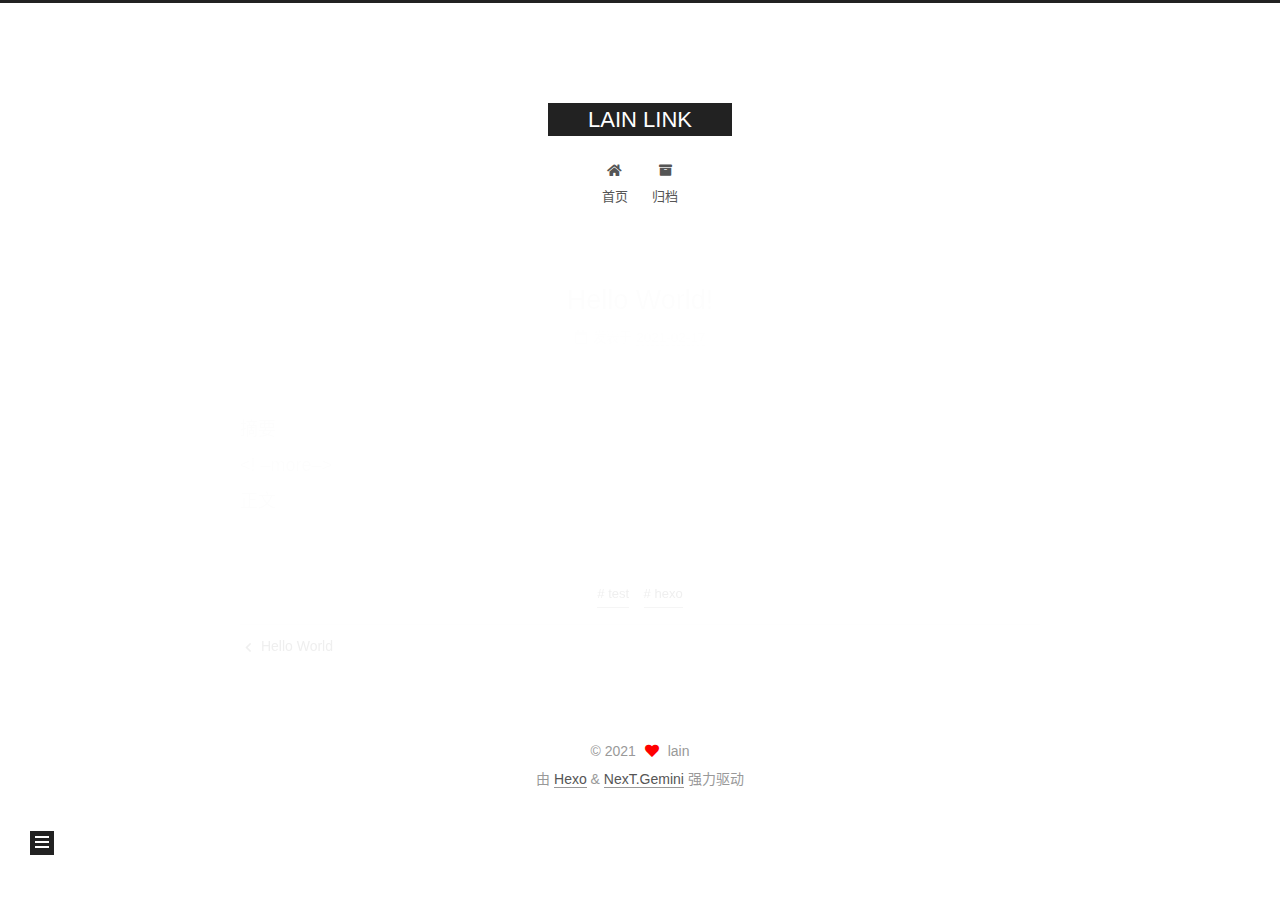
<file: 2021/02/17/Hello-World/index.html>
<!DOCTYPE html>
<html lang="zh-CN">
<head>
  <meta charset="UTF-8">
<meta name="viewport" content="width=device-width, initial-scale=1, maximum-scale=2">
<meta name="theme-color" content="#222">
<meta name="generator" content="Hexo 5.3.0">
  <link rel="apple-touch-icon" sizes="180x180" href="/images/apple-touch-icon-next.png">
  <link rel="icon" type="image/png" sizes="32x32" href="/images/favicon-32x32-next.png">
  <link rel="icon" type="image/png" sizes="16x16" href="/images/favicon-16x16-next.png">
  <link rel="mask-icon" href="/images/logo.svg" color="#222">

<link rel="stylesheet" href="/css/main.css">


<link rel="stylesheet" href="/lib/font-awesome/css/all.min.css">

<script id="hexo-configurations">
    var NexT = window.NexT || {};
    var CONFIG = {"hostname":"example.com","root":"/","scheme":"Gemini","version":"7.8.0","exturl":false,"sidebar":{"position":"left","display":"post","padding":18,"offset":12,"onmobile":false},"copycode":{"enable":false,"show_result":false,"style":null},"back2top":{"enable":true,"sidebar":false,"scrollpercent":false},"bookmark":{"enable":false,"color":"#222","save":"auto"},"fancybox":false,"mediumzoom":false,"lazyload":false,"pangu":false,"comments":{"style":"tabs","active":null,"storage":true,"lazyload":false,"nav":null},"algolia":{"hits":{"per_page":10},"labels":{"input_placeholder":"Search for Posts","hits_empty":"We didn't find any results for the search: ${query}","hits_stats":"${hits} results found in ${time} ms"}},"localsearch":{"enable":false,"trigger":"auto","top_n_per_article":1,"unescape":false,"preload":false},"motion":{"enable":true,"async":false,"transition":{"post_block":"fadeIn","post_header":"slideDownIn","post_body":"slideDownIn","coll_header":"slideLeftIn","sidebar":"slideUpIn"}}};
  </script>

  <meta name="description" content="摘要&lt;! –more–&gt;正文">
<meta property="og:type" content="article">
<meta property="og:title" content="Hello World!">
<meta property="og:url" content="http://example.com/2021/02/17/Hello-World/index.html">
<meta property="og:site_name" content="LAIN LINK">
<meta property="og:description" content="摘要&lt;! –more–&gt;正文">
<meta property="og:locale" content="zh_CN">
<meta property="article:published_time" content="2021-02-17T13:19:04.000Z">
<meta property="article:modified_time" content="2021-02-17T13:26:14.612Z">
<meta property="article:author" content="lain">
<meta property="article:tag" content="test">
<meta property="article:tag" content="hexo">
<meta name="twitter:card" content="summary">

<link rel="canonical" href="http://example.com/2021/02/17/Hello-World/">


<script id="page-configurations">
  // https://hexo.io/docs/variables.html
  CONFIG.page = {
    sidebar: "",
    isHome : false,
    isPost : true,
    lang   : 'zh-CN'
  };
</script>

  <title>Hello World! | LAIN LINK</title>
  






  <noscript>
  <style>
  .use-motion .brand,
  .use-motion .menu-item,
  .sidebar-inner,
  .use-motion .post-block,
  .use-motion .pagination,
  .use-motion .comments,
  .use-motion .post-header,
  .use-motion .post-body,
  .use-motion .collection-header { opacity: initial; }

  .use-motion .site-title,
  .use-motion .site-subtitle {
    opacity: initial;
    top: initial;
  }

  .use-motion .logo-line-before i { left: initial; }
  .use-motion .logo-line-after i { right: initial; }
  </style>
</noscript>

</head>

<body itemscope itemtype="http://schema.org/WebPage">
  <div class="container use-motion">
    <div class="headband"></div>

    <header class="header" itemscope itemtype="http://schema.org/WPHeader">
      <div class="header-inner"><div class="site-brand-container">
  <div class="site-nav-toggle">
    <div class="toggle" aria-label="切换导航栏">
      <span class="toggle-line toggle-line-first"></span>
      <span class="toggle-line toggle-line-middle"></span>
      <span class="toggle-line toggle-line-last"></span>
    </div>
  </div>

  <div class="site-meta">

    <a href="/" class="brand" rel="start">
      <span class="logo-line-before"><i></i></span>
      <h1 class="site-title">LAIN LINK</h1>
      <span class="logo-line-after"><i></i></span>
    </a>
  </div>

  <div class="site-nav-right">
    <div class="toggle popup-trigger">
    </div>
  </div>
</div>




<nav class="site-nav">
  <ul id="menu" class="main-menu menu">
        <li class="menu-item menu-item-home">

    <a href="/" rel="section"><i class="fa fa-home fa-fw"></i>首页</a>

  </li>
        <li class="menu-item menu-item-archives">

    <a href="/archives/" rel="section"><i class="fa fa-archive fa-fw"></i>归档</a>

  </li>
  </ul>
</nav>




</div>
    </header>

    
  <div class="back-to-top">
    <i class="fa fa-arrow-up"></i>
    <span>0%</span>
  </div>


    <main class="main">
      <div class="main-inner">
        <div class="content-wrap">
          

          <div class="content post posts-expand">
            

    
  
  
  <article itemscope itemtype="http://schema.org/Article" class="post-block" lang="zh-CN">
    <link itemprop="mainEntityOfPage" href="http://example.com/2021/02/17/Hello-World/">

    <span hidden itemprop="author" itemscope itemtype="http://schema.org/Person">
      <meta itemprop="image" content="/images/avatar.gif">
      <meta itemprop="name" content="lain">
      <meta itemprop="description" content="">
    </span>

    <span hidden itemprop="publisher" itemscope itemtype="http://schema.org/Organization">
      <meta itemprop="name" content="LAIN LINK">
    </span>
      <header class="post-header">
        <h1 class="post-title" itemprop="name headline">
          Hello World!
        </h1>

        <div class="post-meta">
            <span class="post-meta-item">
              <span class="post-meta-item-icon">
                <i class="far fa-calendar"></i>
              </span>
              <span class="post-meta-item-text">发表于</span>
              

              <time title="创建时间：2021-02-17 21:19:04 / 修改时间：21:26:14" itemprop="dateCreated datePublished" datetime="2021-02-17T21:19:04+08:00">2021-02-17</time>
            </span>

          

        </div>
      </header>

    
    
    
    <div class="post-body" itemprop="articleBody">

      
        <p>摘要<br>&lt;! –more–&gt;<br>正文</p>

    </div>

    
    
    

      <footer class="post-footer">
          <div class="post-tags">
              <a href="/tags/test/" rel="tag"># test</a>
              <a href="/tags/hexo/" rel="tag"># hexo</a>
          </div>

        


        
    <div class="post-nav">
      <div class="post-nav-item">
    <a href="/2021/02/17/hello-world/" rel="prev" title="Hello World">
      <i class="fa fa-chevron-left"></i> Hello World
    </a></div>
      <div class="post-nav-item"></div>
    </div>
      </footer>
    
  </article>
  
  
  



          </div>
          

<script>
  window.addEventListener('tabs:register', () => {
    let { activeClass } = CONFIG.comments;
    if (CONFIG.comments.storage) {
      activeClass = localStorage.getItem('comments_active') || activeClass;
    }
    if (activeClass) {
      let activeTab = document.querySelector(`a[href="#comment-${activeClass}"]`);
      if (activeTab) {
        activeTab.click();
      }
    }
  });
  if (CONFIG.comments.storage) {
    window.addEventListener('tabs:click', event => {
      if (!event.target.matches('.tabs-comment .tab-content .tab-pane')) return;
      let commentClass = event.target.classList[1];
      localStorage.setItem('comments_active', commentClass);
    });
  }
</script>

        </div>
          
  
  <div class="toggle sidebar-toggle">
    <span class="toggle-line toggle-line-first"></span>
    <span class="toggle-line toggle-line-middle"></span>
    <span class="toggle-line toggle-line-last"></span>
  </div>

  <aside class="sidebar">
    <div class="sidebar-inner">

      <ul class="sidebar-nav motion-element">
        <li class="sidebar-nav-toc">
          文章目录
        </li>
        <li class="sidebar-nav-overview">
          站点概览
        </li>
      </ul>

      <!--noindex-->
      <div class="post-toc-wrap sidebar-panel">
      </div>
      <!--/noindex-->

      <div class="site-overview-wrap sidebar-panel">
        <div class="site-author motion-element" itemprop="author" itemscope itemtype="http://schema.org/Person">
  <p class="site-author-name" itemprop="name">lain</p>
  <div class="site-description" itemprop="description"></div>
</div>
<div class="site-state-wrap motion-element">
  <nav class="site-state">
      <div class="site-state-item site-state-posts">
          <a href="/archives/">
        
          <span class="site-state-item-count">2</span>
          <span class="site-state-item-name">日志</span>
        </a>
      </div>
      <div class="site-state-item site-state-tags">
        <span class="site-state-item-count">2</span>
        <span class="site-state-item-name">标签</span>
      </div>
  </nav>
</div>



      </div>

    </div>
  </aside>
  <div id="sidebar-dimmer"></div>


      </div>
    </main>

    <footer class="footer">
      <div class="footer-inner">
        

        

<div class="copyright">
  
  &copy; 
  <span itemprop="copyrightYear">2021</span>
  <span class="with-love">
    <i class="fa fa-heart"></i>
  </span>
  <span class="author" itemprop="copyrightHolder">lain</span>
</div>
  <div class="powered-by">由 <a href="https://hexo.io/" class="theme-link" rel="noopener" target="_blank">Hexo</a> & <a href="https://theme-next.org/" class="theme-link" rel="noopener" target="_blank">NexT.Gemini</a> 强力驱动
  </div>

        








      </div>
    </footer>
  </div>

  
  <script src="/lib/anime.min.js"></script>
  <script src="/lib/velocity/velocity.min.js"></script>
  <script src="/lib/velocity/velocity.ui.min.js"></script>

<script src="/js/utils.js"></script>

<script src="/js/motion.js"></script>


<script src="/js/schemes/pisces.js"></script>


<script src="/js/next-boot.js"></script>




  















  

  

</body>
</html>
</file>
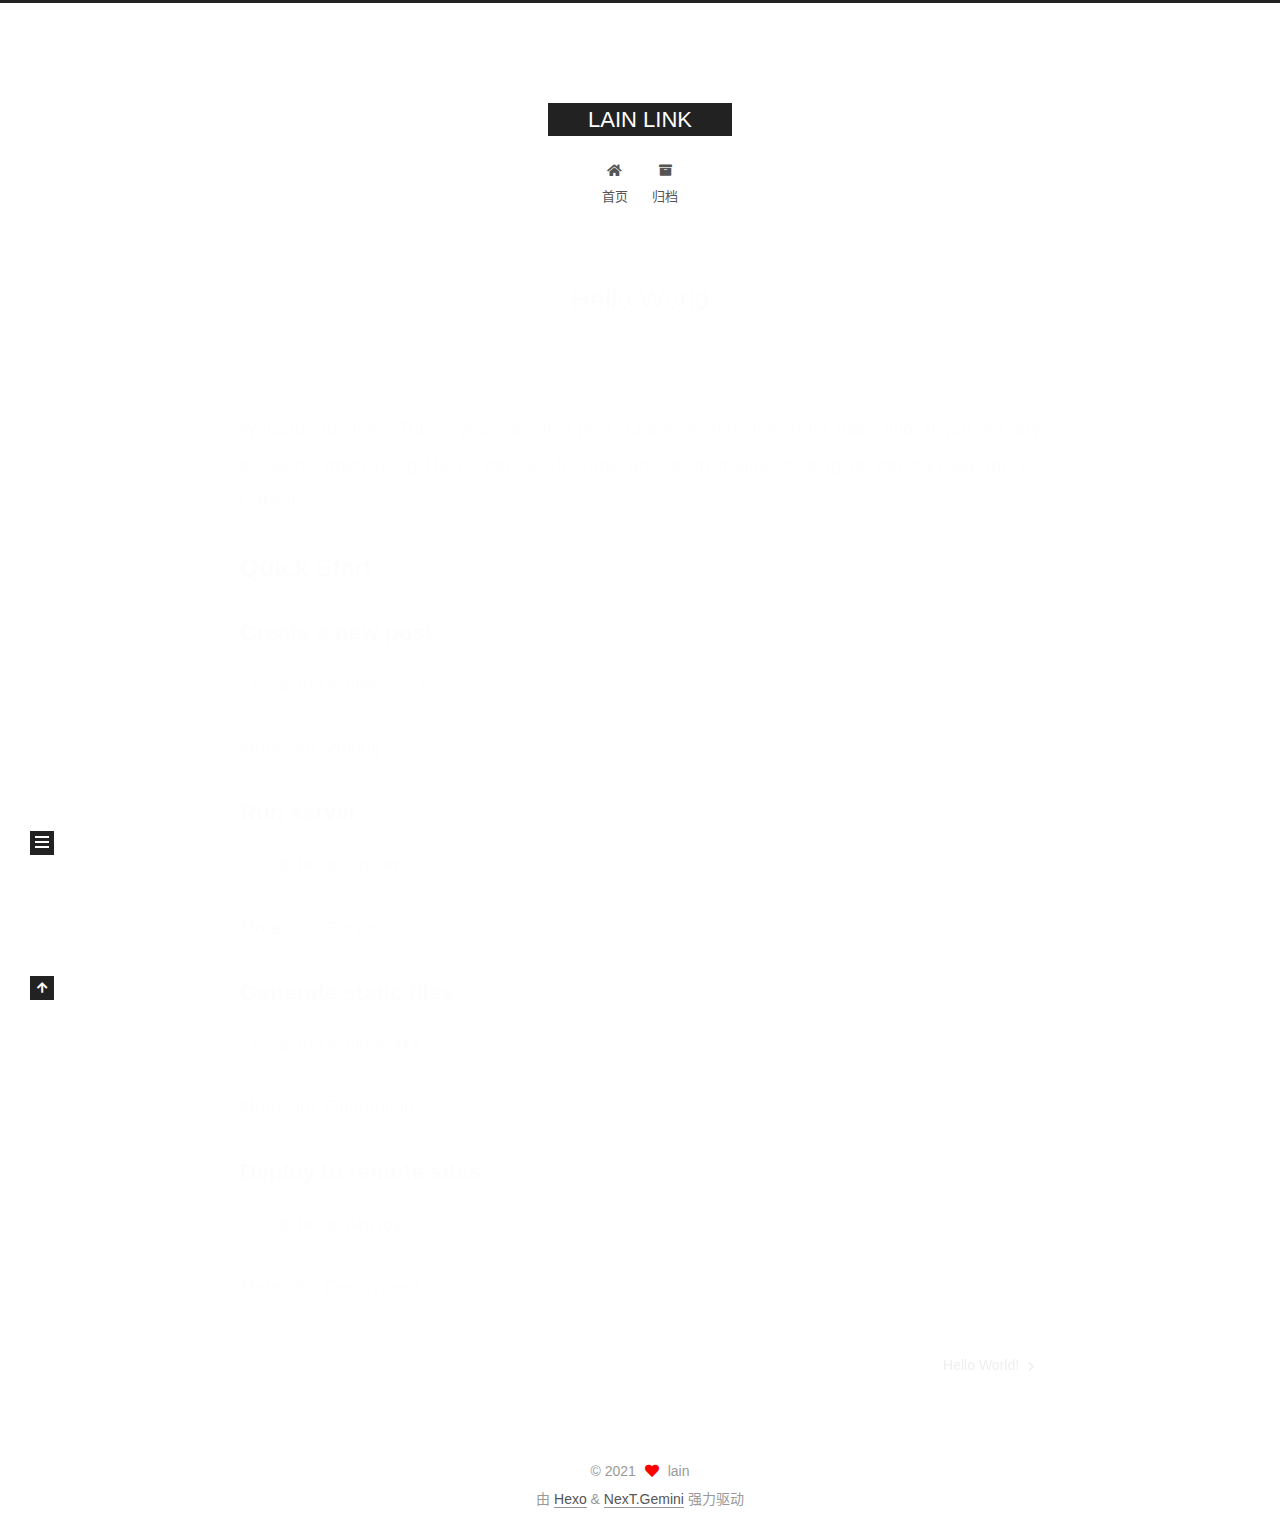
<file: 2021/02/17/hello-world/index.html>
<!DOCTYPE html>
<html lang="zh-CN">
<head>
  <meta charset="UTF-8">
<meta name="viewport" content="width=device-width, initial-scale=1, maximum-scale=2">
<meta name="theme-color" content="#222">
<meta name="generator" content="Hexo 5.3.0">
  <link rel="apple-touch-icon" sizes="180x180" href="/images/apple-touch-icon-next.png">
  <link rel="icon" type="image/png" sizes="32x32" href="/images/favicon-32x32-next.png">
  <link rel="icon" type="image/png" sizes="16x16" href="/images/favicon-16x16-next.png">
  <link rel="mask-icon" href="/images/logo.svg" color="#222">

<link rel="stylesheet" href="/css/main.css">


<link rel="stylesheet" href="/lib/font-awesome/css/all.min.css">

<script id="hexo-configurations">
    var NexT = window.NexT || {};
    var CONFIG = {"hostname":"example.com","root":"/","scheme":"Gemini","version":"7.8.0","exturl":false,"sidebar":{"position":"left","display":"post","padding":18,"offset":12,"onmobile":false},"copycode":{"enable":false,"show_result":false,"style":null},"back2top":{"enable":true,"sidebar":false,"scrollpercent":false},"bookmark":{"enable":false,"color":"#222","save":"auto"},"fancybox":false,"mediumzoom":false,"lazyload":false,"pangu":false,"comments":{"style":"tabs","active":null,"storage":true,"lazyload":false,"nav":null},"algolia":{"hits":{"per_page":10},"labels":{"input_placeholder":"Search for Posts","hits_empty":"We didn't find any results for the search: ${query}","hits_stats":"${hits} results found in ${time} ms"}},"localsearch":{"enable":false,"trigger":"auto","top_n_per_article":1,"unescape":false,"preload":false},"motion":{"enable":true,"async":false,"transition":{"post_block":"fadeIn","post_header":"slideDownIn","post_body":"slideDownIn","coll_header":"slideLeftIn","sidebar":"slideUpIn"}}};
  </script>

  <meta name="description" content="Welcome to Hexo! This is your very first post. Check documentation for more info. If you get any problems when using Hexo, you can find the answer in troubleshooting or you can ask me on GitHub. Quick">
<meta property="og:type" content="article">
<meta property="og:title" content="Hello World">
<meta property="og:url" content="http://example.com/2021/02/17/hello-world/index.html">
<meta property="og:site_name" content="LAIN LINK">
<meta property="og:description" content="Welcome to Hexo! This is your very first post. Check documentation for more info. If you get any problems when using Hexo, you can find the answer in troubleshooting or you can ask me on GitHub. Quick">
<meta property="og:locale" content="zh_CN">
<meta property="article:published_time" content="2021-02-17T12:47:20.215Z">
<meta property="article:modified_time" content="2021-02-17T12:47:20.215Z">
<meta property="article:author" content="lain">
<meta name="twitter:card" content="summary">

<link rel="canonical" href="http://example.com/2021/02/17/hello-world/">


<script id="page-configurations">
  // https://hexo.io/docs/variables.html
  CONFIG.page = {
    sidebar: "",
    isHome : false,
    isPost : true,
    lang   : 'zh-CN'
  };
</script>

  <title>Hello World | LAIN LINK</title>
  






  <noscript>
  <style>
  .use-motion .brand,
  .use-motion .menu-item,
  .sidebar-inner,
  .use-motion .post-block,
  .use-motion .pagination,
  .use-motion .comments,
  .use-motion .post-header,
  .use-motion .post-body,
  .use-motion .collection-header { opacity: initial; }

  .use-motion .site-title,
  .use-motion .site-subtitle {
    opacity: initial;
    top: initial;
  }

  .use-motion .logo-line-before i { left: initial; }
  .use-motion .logo-line-after i { right: initial; }
  </style>
</noscript>

</head>

<body itemscope itemtype="http://schema.org/WebPage">
  <div class="container use-motion">
    <div class="headband"></div>

    <header class="header" itemscope itemtype="http://schema.org/WPHeader">
      <div class="header-inner"><div class="site-brand-container">
  <div class="site-nav-toggle">
    <div class="toggle" aria-label="切换导航栏">
      <span class="toggle-line toggle-line-first"></span>
      <span class="toggle-line toggle-line-middle"></span>
      <span class="toggle-line toggle-line-last"></span>
    </div>
  </div>

  <div class="site-meta">

    <a href="/" class="brand" rel="start">
      <span class="logo-line-before"><i></i></span>
      <h1 class="site-title">LAIN LINK</h1>
      <span class="logo-line-after"><i></i></span>
    </a>
  </div>

  <div class="site-nav-right">
    <div class="toggle popup-trigger">
    </div>
  </div>
</div>




<nav class="site-nav">
  <ul id="menu" class="main-menu menu">
        <li class="menu-item menu-item-home">

    <a href="/" rel="section"><i class="fa fa-home fa-fw"></i>首页</a>

  </li>
        <li class="menu-item menu-item-archives">

    <a href="/archives/" rel="section"><i class="fa fa-archive fa-fw"></i>归档</a>

  </li>
  </ul>
</nav>




</div>
    </header>

    
  <div class="back-to-top">
    <i class="fa fa-arrow-up"></i>
    <span>0%</span>
  </div>


    <main class="main">
      <div class="main-inner">
        <div class="content-wrap">
          

          <div class="content post posts-expand">
            

    
  
  
  <article itemscope itemtype="http://schema.org/Article" class="post-block" lang="zh-CN">
    <link itemprop="mainEntityOfPage" href="http://example.com/2021/02/17/hello-world/">

    <span hidden itemprop="author" itemscope itemtype="http://schema.org/Person">
      <meta itemprop="image" content="/images/avatar.gif">
      <meta itemprop="name" content="lain">
      <meta itemprop="description" content="">
    </span>

    <span hidden itemprop="publisher" itemscope itemtype="http://schema.org/Organization">
      <meta itemprop="name" content="LAIN LINK">
    </span>
      <header class="post-header">
        <h1 class="post-title" itemprop="name headline">
          Hello World
        </h1>

        <div class="post-meta">
            <span class="post-meta-item">
              <span class="post-meta-item-icon">
                <i class="far fa-calendar"></i>
              </span>
              <span class="post-meta-item-text">发表于</span>

              <time title="创建时间：2021-02-17 20:47:20" itemprop="dateCreated datePublished" datetime="2021-02-17T20:47:20+08:00">2021-02-17</time>
            </span>

          

        </div>
      </header>

    
    
    
    <div class="post-body" itemprop="articleBody">

      
        <p>Welcome to <a target="_blank" rel="noopener" href="https://hexo.io/">Hexo</a>! This is your very first post. Check <a target="_blank" rel="noopener" href="https://hexo.io/docs/">documentation</a> for more info. If you get any problems when using Hexo, you can find the answer in <a target="_blank" rel="noopener" href="https://hexo.io/docs/troubleshooting.html">troubleshooting</a> or you can ask me on <a target="_blank" rel="noopener" href="https://github.com/hexojs/hexo/issues">GitHub</a>.</p>
<h2 id="Quick-Start"><a href="#Quick-Start" class="headerlink" title="Quick Start"></a>Quick Start</h2><h3 id="Create-a-new-post"><a href="#Create-a-new-post" class="headerlink" title="Create a new post"></a>Create a new post</h3><figure class="highlight bash"><table><tr><td class="gutter"><pre><span class="line">1</span><br></pre></td><td class="code"><pre><span class="line">$ hexo new <span class="string">&quot;My New Post&quot;</span></span><br></pre></td></tr></table></figure>
<p>More info: <a target="_blank" rel="noopener" href="https://hexo.io/docs/writing.html">Writing</a></p>
<h3 id="Run-server"><a href="#Run-server" class="headerlink" title="Run server"></a>Run server</h3><figure class="highlight bash"><table><tr><td class="gutter"><pre><span class="line">1</span><br></pre></td><td class="code"><pre><span class="line">$ hexo server</span><br></pre></td></tr></table></figure>
<p>More info: <a target="_blank" rel="noopener" href="https://hexo.io/docs/server.html">Server</a></p>
<h3 id="Generate-static-files"><a href="#Generate-static-files" class="headerlink" title="Generate static files"></a>Generate static files</h3><figure class="highlight bash"><table><tr><td class="gutter"><pre><span class="line">1</span><br></pre></td><td class="code"><pre><span class="line">$ hexo generate</span><br></pre></td></tr></table></figure>
<p>More info: <a target="_blank" rel="noopener" href="https://hexo.io/docs/generating.html">Generating</a></p>
<h3 id="Deploy-to-remote-sites"><a href="#Deploy-to-remote-sites" class="headerlink" title="Deploy to remote sites"></a>Deploy to remote sites</h3><figure class="highlight bash"><table><tr><td class="gutter"><pre><span class="line">1</span><br></pre></td><td class="code"><pre><span class="line">$ hexo deploy</span><br></pre></td></tr></table></figure>
<p>More info: <a target="_blank" rel="noopener" href="https://hexo.io/docs/one-command-deployment.html">Deployment</a></p>

    </div>

    
    
    

      <footer class="post-footer">

        


        
    <div class="post-nav">
      <div class="post-nav-item"></div>
      <div class="post-nav-item">
    <a href="/2021/02/17/Hello-World/" rel="next" title="Hello World!">
      Hello World! <i class="fa fa-chevron-right"></i>
    </a></div>
    </div>
      </footer>
    
  </article>
  
  
  



          </div>
          

<script>
  window.addEventListener('tabs:register', () => {
    let { activeClass } = CONFIG.comments;
    if (CONFIG.comments.storage) {
      activeClass = localStorage.getItem('comments_active') || activeClass;
    }
    if (activeClass) {
      let activeTab = document.querySelector(`a[href="#comment-${activeClass}"]`);
      if (activeTab) {
        activeTab.click();
      }
    }
  });
  if (CONFIG.comments.storage) {
    window.addEventListener('tabs:click', event => {
      if (!event.target.matches('.tabs-comment .tab-content .tab-pane')) return;
      let commentClass = event.target.classList[1];
      localStorage.setItem('comments_active', commentClass);
    });
  }
</script>

        </div>
          
  
  <div class="toggle sidebar-toggle">
    <span class="toggle-line toggle-line-first"></span>
    <span class="toggle-line toggle-line-middle"></span>
    <span class="toggle-line toggle-line-last"></span>
  </div>

  <aside class="sidebar">
    <div class="sidebar-inner">

      <ul class="sidebar-nav motion-element">
        <li class="sidebar-nav-toc">
          文章目录
        </li>
        <li class="sidebar-nav-overview">
          站点概览
        </li>
      </ul>

      <!--noindex-->
      <div class="post-toc-wrap sidebar-panel">
          <div class="post-toc motion-element"><ol class="nav"><li class="nav-item nav-level-2"><a class="nav-link" href="#Quick-Start"><span class="nav-number">1.</span> <span class="nav-text">Quick Start</span></a><ol class="nav-child"><li class="nav-item nav-level-3"><a class="nav-link" href="#Create-a-new-post"><span class="nav-number">1.1.</span> <span class="nav-text">Create a new post</span></a></li><li class="nav-item nav-level-3"><a class="nav-link" href="#Run-server"><span class="nav-number">1.2.</span> <span class="nav-text">Run server</span></a></li><li class="nav-item nav-level-3"><a class="nav-link" href="#Generate-static-files"><span class="nav-number">1.3.</span> <span class="nav-text">Generate static files</span></a></li><li class="nav-item nav-level-3"><a class="nav-link" href="#Deploy-to-remote-sites"><span class="nav-number">1.4.</span> <span class="nav-text">Deploy to remote sites</span></a></li></ol></li></ol></div>
      </div>
      <!--/noindex-->

      <div class="site-overview-wrap sidebar-panel">
        <div class="site-author motion-element" itemprop="author" itemscope itemtype="http://schema.org/Person">
  <p class="site-author-name" itemprop="name">lain</p>
  <div class="site-description" itemprop="description"></div>
</div>
<div class="site-state-wrap motion-element">
  <nav class="site-state">
      <div class="site-state-item site-state-posts">
          <a href="/archives/">
        
          <span class="site-state-item-count">2</span>
          <span class="site-state-item-name">日志</span>
        </a>
      </div>
      <div class="site-state-item site-state-tags">
        <span class="site-state-item-count">2</span>
        <span class="site-state-item-name">标签</span>
      </div>
  </nav>
</div>



      </div>

    </div>
  </aside>
  <div id="sidebar-dimmer"></div>


      </div>
    </main>

    <footer class="footer">
      <div class="footer-inner">
        

        

<div class="copyright">
  
  &copy; 
  <span itemprop="copyrightYear">2021</span>
  <span class="with-love">
    <i class="fa fa-heart"></i>
  </span>
  <span class="author" itemprop="copyrightHolder">lain</span>
</div>
  <div class="powered-by">由 <a href="https://hexo.io/" class="theme-link" rel="noopener" target="_blank">Hexo</a> & <a href="https://theme-next.org/" class="theme-link" rel="noopener" target="_blank">NexT.Gemini</a> 强力驱动
  </div>

        








      </div>
    </footer>
  </div>

  
  <script src="/lib/anime.min.js"></script>
  <script src="/lib/velocity/velocity.min.js"></script>
  <script src="/lib/velocity/velocity.ui.min.js"></script>

<script src="/js/utils.js"></script>

<script src="/js/motion.js"></script>


<script src="/js/schemes/pisces.js"></script>


<script src="/js/next-boot.js"></script>




  















  

  

</body>
</html>
</file>
<file: css/main.css>
:root {
  --body-bg-color: #fff;
  --content-bg-color: #fff;
  --card-bg-color: #f5f5f5;
  --text-color: #555;
  --blockquote-color: #666;
  --link-color: #555;
  --link-hover-color: #222;
  --brand-color: #fff;
  --brand-hover-color: #fff;
  --table-row-odd-bg-color: #f9f9f9;
  --table-row-hover-bg-color: #f5f5f5;
  --menu-item-bg-color: #f5f5f5;
  --btn-default-bg: #222;
  --btn-default-color: #fff;
  --btn-default-border-color: #222;
  --btn-default-hover-bg: #fff;
  --btn-default-hover-color: #222;
  --btn-default-hover-border-color: #222;
}
html {
  line-height: 1.15; /* 1 */
  -webkit-text-size-adjust: 100%; /* 2 */
}
body {
  margin: 0;
}
main {
  display: block;
}
h1 {
  font-size: 2em;
  margin: 0.67em 0;
}
hr {
  box-sizing: content-box; /* 1 */
  height: 0; /* 1 */
  overflow: visible; /* 2 */
}
pre {
  font-family: monospace, monospace; /* 1 */
  font-size: 1em; /* 2 */
}
a {
  background: transparent;
}
abbr[title] {
  border-bottom: none; /* 1 */
  text-decoration: underline; /* 2 */
  text-decoration: underline dotted; /* 2 */
}
b,
strong {
  font-weight: bolder;
}
code,
kbd,
samp {
  font-family: monospace, monospace; /* 1 */
  font-size: 1em; /* 2 */
}
small {
  font-size: 80%;
}
sub,
sup {
  font-size: 75%;
  line-height: 0;
  position: relative;
  vertical-align: baseline;
}
sub {
  bottom: -0.25em;
}
sup {
  top: -0.5em;
}
img {
  border-style: none;
}
button,
input,
optgroup,
select,
textarea {
  font-family: inherit; /* 1 */
  font-size: 100%; /* 1 */
  line-height: 1.15; /* 1 */
  margin: 0; /* 2 */
}
button,
input {
/* 1 */
  overflow: visible;
}
button,
select {
/* 1 */
  text-transform: none;
}
button,
[type='button'],
[type='reset'],
[type='submit'] {
  -webkit-appearance: button;
}
button::-moz-focus-inner,
[type='button']::-moz-focus-inner,
[type='reset']::-moz-focus-inner,
[type='submit']::-moz-focus-inner {
  border-style: none;
  padding: 0;
}
button:-moz-focusring,
[type='button']:-moz-focusring,
[type='reset']:-moz-focusring,
[type='submit']:-moz-focusring {
  outline: 1px dotted ButtonText;
}
fieldset {
  padding: 0.35em 0.75em 0.625em;
}
legend {
  box-sizing: border-box; /* 1 */
  color: inherit; /* 2 */
  display: table; /* 1 */
  max-width: 100%; /* 1 */
  padding: 0; /* 3 */
  white-space: normal; /* 1 */
}
progress {
  vertical-align: baseline;
}
textarea {
  overflow: auto;
}
[type='checkbox'],
[type='radio'] {
  box-sizing: border-box; /* 1 */
  padding: 0; /* 2 */
}
[type='number']::-webkit-inner-spin-button,
[type='number']::-webkit-outer-spin-button {
  height: auto;
}
[type='search'] {
  outline-offset: -2px; /* 2 */
  -webkit-appearance: textfield; /* 1 */
}
[type='search']::-webkit-search-decoration {
  -webkit-appearance: none;
}
::-webkit-file-upload-button {
  font: inherit; /* 2 */
  -webkit-appearance: button; /* 1 */
}
details {
  display: block;
}
summary {
  display: list-item;
}
template {
  display: none;
}
[hidden] {
  display: none;
}
::selection {
  background: #262a30;
  color: #eee;
}
html,
body {
  height: 100%;
}
body {
  background: var(--body-bg-color);
  color: var(--text-color);
  font-family: 'Lato', "PingFang SC", "Microsoft YaHei", sans-serif;
  font-size: 1em;
  line-height: 2;
}
@media (max-width: 991px) {
  body {
    padding-left: 0 !important;
    padding-right: 0 !important;
  }
}
h1,
h2,
h3,
h4,
h5,
h6 {
  font-family: 'Lato', "PingFang SC", "Microsoft YaHei", sans-serif;
  font-weight: bold;
  line-height: 1.5;
  margin: 20px 0 15px;
}
h1 {
  font-size: 1.5em;
}
h2 {
  font-size: 1.375em;
}
h3 {
  font-size: 1.25em;
}
h4 {
  font-size: 1.125em;
}
h5 {
  font-size: 1em;
}
h6 {
  font-size: 0.875em;
}
p {
  margin: 0 0 20px 0;
}
a,
span.exturl {
  border-bottom: 1px solid #999;
  color: var(--link-color);
  outline: 0;
  text-decoration: none;
  overflow-wrap: break-word;
  word-wrap: break-word;
  cursor: pointer;
}
a:hover,
span.exturl:hover {
  border-bottom-color: var(--link-hover-color);
  color: var(--link-hover-color);
}
iframe,
img,
video {
  display: block;
  margin-left: auto;
  margin-right: auto;
  max-width: 100%;
}
hr {
  background-image: repeating-linear-gradient(-45deg, #ddd, #ddd 4px, transparent 4px, transparent 8px);
  border: 0;
  height: 3px;
  margin: 40px 0;
}
blockquote {
  border-left: 4px solid #ddd;
  color: var(--blockquote-color);
  margin: 0;
  padding: 0 15px;
}
blockquote cite::before {
  content: '-';
  padding: 0 5px;
}
dt {
  font-weight: bold;
}
dd {
  margin: 0;
  padding: 0;
}
kbd {
  background-color: #f5f5f5;
  background-image: linear-gradient(#eee, #fff, #eee);
  border: 1px solid #ccc;
  border-radius: 0.2em;
  box-shadow: 0.1em 0.1em 0.2em rgba(0,0,0,0.1);
  color: #555;
  font-family: inherit;
  padding: 0.1em 0.3em;
  white-space: nowrap;
}
.table-container {
  overflow: auto;
}
table {
  border-collapse: collapse;
  border-spacing: 0;
  font-size: 0.875em;
  margin: 0 0 20px 0;
  width: 100%;
}
tbody tr:nth-of-type(odd) {
  background: var(--table-row-odd-bg-color);
}
tbody tr:hover {
  background: var(--table-row-hover-bg-color);
}
caption,
th,
td {
  font-weight: normal;
  padding: 8px;
  vertical-align: middle;
}
th,
td {
  border: 1px solid #ddd;
  border-bottom: 3px solid #ddd;
}
th {
  font-weight: 700;
  padding-bottom: 10px;
}
td {
  border-bottom-width: 1px;
}
.btn {
  background: var(--btn-default-bg);
  border: 2px solid var(--btn-default-border-color);
  border-radius: 0;
  color: var(--btn-default-color);
  display: inline-block;
  font-size: 0.875em;
  line-height: 2;
  padding: 0 20px;
  text-decoration: none;
  transition-property: background-color;
  transition-delay: 0s;
  transition-duration: 0.2s;
  transition-timing-function: ease-in-out;
}
.btn:hover {
  background: var(--btn-default-hover-bg);
  border-color: var(--btn-default-hover-border-color);
  color: var(--btn-default-hover-color);
}
.btn + .btn {
  margin: 0 0 8px 8px;
}
.btn .fa-fw {
  text-align: left;
  width: 1.285714285714286em;
}
.toggle {
  line-height: 0;
}
.toggle .toggle-line {
  background: #fff;
  display: inline-block;
  height: 2px;
  left: 0;
  position: relative;
  top: 0;
  transition: all 0.4s;
  vertical-align: top;
  width: 100%;
}
.toggle .toggle-line:not(:first-child) {
  margin-top: 3px;
}
.toggle.toggle-arrow .toggle-line-first {
  left: 50%;
  top: 2px;
  transform: rotate(45deg);
  width: 50%;
}
.toggle.toggle-arrow .toggle-line-middle {
  left: 2px;
  width: 90%;
}
.toggle.toggle-arrow .toggle-line-last {
  left: 50%;
  top: -2px;
  transform: rotate(-45deg);
  width: 50%;
}
.toggle.toggle-close .toggle-line-first {
  transform: rotate(-45deg);
  top: 5px;
}
.toggle.toggle-close .toggle-line-middle {
  opacity: 0;
}
.toggle.toggle-close .toggle-line-last {
  transform: rotate(45deg);
  top: -5px;
}
.highlight,
pre {
  background: #f7f7f7;
  color: #4d4d4c;
  line-height: 1.6;
  margin: 0 auto 20px;
}
pre,
code {
  font-family: consolas, Menlo, monospace, "PingFang SC", "Microsoft YaHei";
}
code {
  background: #eee;
  border-radius: 3px;
  color: #555;
  padding: 2px 4px;
  overflow-wrap: break-word;
  word-wrap: break-word;
}
.highlight *::selection {
  background: #d6d6d6;
}
.highlight pre {
  border: 0;
  margin: 0;
  padding: 10px 0;
}
.highlight table {
  border: 0;
  margin: 0;
  width: auto;
}
.highlight td {
  border: 0;
  padding: 0;
}
.highlight figcaption {
  background: #eff2f3;
  color: #4d4d4c;
  display: flex;
  font-size: 0.875em;
  justify-content: space-between;
  line-height: 1.2;
  padding: 0.5em;
}
.highlight figcaption a {
  color: #4d4d4c;
}
.highlight figcaption a:hover {
  border-bottom-color: #4d4d4c;
}
.highlight .gutter {
  -moz-user-select: none;
  -ms-user-select: none;
  -webkit-user-select: none;
  user-select: none;
}
.highlight .gutter pre {
  background: #eff2f3;
  color: #869194;
  padding-left: 10px;
  padding-right: 10px;
  text-align: right;
}
.highlight .code pre {
  background: #f7f7f7;
  padding-left: 10px;
  width: 100%;
}
.gist table {
  width: auto;
}
.gist table td {
  border: 0;
}
pre {
  overflow: auto;
  padding: 10px;
}
pre code {
  background: none;
  color: #4d4d4c;
  font-size: 0.875em;
  padding: 0;
  text-shadow: none;
}
pre .deletion {
  background: #fdd;
}
pre .addition {
  background: #dfd;
}
pre .meta {
  color: #eab700;
  -moz-user-select: none;
  -ms-user-select: none;
  -webkit-user-select: none;
  user-select: none;
}
pre .comment {
  color: #8e908c;
}
pre .variable,
pre .attribute,
pre .tag,
pre .name,
pre .regexp,
pre .ruby .constant,
pre .xml .tag .title,
pre .xml .pi,
pre .xml .doctype,
pre .html .doctype,
pre .css .id,
pre .css .class,
pre .css .pseudo {
  color: #c82829;
}
pre .number,
pre .preprocessor,
pre .built_in,
pre .builtin-name,
pre .literal,
pre .params,
pre .constant,
pre .command {
  color: #f5871f;
}
pre .ruby .class .title,
pre .css .rules .attribute,
pre .string,
pre .symbol,
pre .value,
pre .inheritance,
pre .header,
pre .ruby .symbol,
pre .xml .cdata,
pre .special,
pre .formula {
  color: #718c00;
}
pre .title,
pre .css .hexcolor {
  color: #3e999f;
}
pre .function,
pre .python .decorator,
pre .python .title,
pre .ruby .function .title,
pre .ruby .title .keyword,
pre .perl .sub,
pre .javascript .title,
pre .coffeescript .title {
  color: #4271ae;
}
pre .keyword,
pre .javascript .function {
  color: #8959a8;
}
.blockquote-center {
  border-left: none;
  margin: 40px 0;
  padding: 0;
  position: relative;
  text-align: center;
}
.blockquote-center .fa {
  display: block;
  opacity: 0.6;
  position: absolute;
  width: 100%;
}
.blockquote-center .fa-quote-left {
  border-top: 1px solid #ccc;
  text-align: left;
  top: -20px;
}
.blockquote-center .fa-quote-right {
  border-bottom: 1px solid #ccc;
  text-align: right;
  bottom: -20px;
}
.blockquote-center p,
.blockquote-center div {
  text-align: center;
}
.post-body .group-picture img {
  margin: 0 auto;
  padding: 0 3px;
}
.group-picture-row {
  margin-bottom: 6px;
  overflow: hidden;
}
.group-picture-column {
  float: left;
  margin-bottom: 10px;
}
.post-body .label {
  color: #555;
  display: inline;
  padding: 0 2px;
}
.post-body .label.default {
  background: #f0f0f0;
}
.post-body .label.primary {
  background: #efe6f7;
}
.post-body .label.info {
  background: #e5f2f8;
}
.post-body .label.success {
  background: #e7f4e9;
}
.post-body .label.warning {
  background: #fcf6e1;
}
.post-body .label.danger {
  background: #fae8eb;
}
.post-body .tabs {
  margin-bottom: 20px;
}
.post-body .tabs,
.tabs-comment {
  display: block;
  padding-top: 10px;
  position: relative;
}
.post-body .tabs ul.nav-tabs,
.tabs-comment ul.nav-tabs {
  display: flex;
  flex-wrap: wrap;
  margin: 0;
  margin-bottom: -1px;
  padding: 0;
}
@media (max-width: 413px) {
  .post-body .tabs ul.nav-tabs,
  .tabs-comment ul.nav-tabs {
    display: block;
    margin-bottom: 5px;
  }
}
.post-body .tabs ul.nav-tabs li.tab,
.tabs-comment ul.nav-tabs li.tab {
  border-bottom: 1px solid #ddd;
  border-left: 1px solid transparent;
  border-right: 1px solid transparent;
  border-top: 3px solid transparent;
  flex-grow: 1;
  list-style-type: none;
  border-radius: 0 0 0 0;
}
@media (max-width: 413px) {
  .post-body .tabs ul.nav-tabs li.tab,
  .tabs-comment ul.nav-tabs li.tab {
    border-bottom: 1px solid transparent;
    border-left: 3px solid transparent;
    border-right: 1px solid transparent;
    border-top: 1px solid transparent;
  }
}
@media (max-width: 413px) {
  .post-body .tabs ul.nav-tabs li.tab,
  .tabs-comment ul.nav-tabs li.tab {
    border-radius: 0;
  }
}
.post-body .tabs ul.nav-tabs li.tab a,
.tabs-comment ul.nav-tabs li.tab a {
  border-bottom: initial;
  display: block;
  line-height: 1.8;
  outline: 0;
  padding: 0.25em 0.75em;
  text-align: center;
  transition-delay: 0s;
  transition-duration: 0.2s;
  transition-timing-function: ease-out;
}
.post-body .tabs ul.nav-tabs li.tab a i,
.tabs-comment ul.nav-tabs li.tab a i {
  width: 1.285714285714286em;
}
.post-body .tabs ul.nav-tabs li.tab.active,
.tabs-comment ul.nav-tabs li.tab.active {
  border-bottom: 1px solid transparent;
  border-left: 1px solid #ddd;
  border-right: 1px solid #ddd;
  border-top: 3px solid #fc6423;
}
@media (max-width: 413px) {
  .post-body .tabs ul.nav-tabs li.tab.active,
  .tabs-comment ul.nav-tabs li.tab.active {
    border-bottom: 1px solid #ddd;
    border-left: 3px solid #fc6423;
    border-right: 1px solid #ddd;
    border-top: 1px solid #ddd;
  }
}
.post-body .tabs ul.nav-tabs li.tab.active a,
.tabs-comment ul.nav-tabs li.tab.active a {
  color: var(--link-color);
  cursor: default;
}
.post-body .tabs .tab-content .tab-pane,
.tabs-comment .tab-content .tab-pane {
  border: 1px solid #ddd;
  border-top: 0;
  padding: 20px 20px 0 20px;
  border-radius: 0;
}
.post-body .tabs .tab-content .tab-pane:not(.active),
.tabs-comment .tab-content .tab-pane:not(.active) {
  display: none;
}
.post-body .tabs .tab-content .tab-pane.active,
.tabs-comment .tab-content .tab-pane.active {
  display: block;
}
.post-body .tabs .tab-content .tab-pane.active:nth-of-type(1),
.tabs-comment .tab-content .tab-pane.active:nth-of-type(1) {
  border-radius: 0 0 0 0;
}
@media (max-width: 413px) {
  .post-body .tabs .tab-content .tab-pane.active:nth-of-type(1),
  .tabs-comment .tab-content .tab-pane.active:nth-of-type(1) {
    border-radius: 0;
  }
}
.post-body .note {
  border-radius: 3px;
  margin-bottom: 20px;
  padding: 1em;
  position: relative;
  border: 1px solid #eee;
  border-left-width: 5px;
}
.post-body .note h2,
.post-body .note h3,
.post-body .note h4,
.post-body .note h5,
.post-body .note h6 {
  margin-top: 0;
  border-bottom: initial;
  margin-bottom: 0;
  padding-top: 0;
}
.post-body .note p:first-child,
.post-body .note ul:first-child,
.post-body .note ol:first-child,
.post-body .note table:first-child,
.post-body .note pre:first-child,
.post-body .note blockquote:first-child,
.post-body .note img:first-child {
  margin-top: 0;
}
.post-body .note p:last-child,
.post-body .note ul:last-child,
.post-body .note ol:last-child,
.post-body .note table:last-child,
.post-body .note pre:last-child,
.post-body .note blockquote:last-child,
.post-body .note img:last-child {
  margin-bottom: 0;
}
.post-body .note.default {
  border-left-color: #777;
}
.post-body .note.default h2,
.post-body .note.default h3,
.post-body .note.default h4,
.post-body .note.default h5,
.post-body .note.default h6 {
  color: #777;
}
.post-body .note.primary {
  border-left-color: #6f42c1;
}
.post-body .note.primary h2,
.post-body .note.primary h3,
.post-body .note.primary h4,
.post-body .note.primary h5,
.post-body .note.primary h6 {
  color: #6f42c1;
}
.post-body .note.info {
  border-left-color: #428bca;
}
.post-body .note.info h2,
.post-body .note.info h3,
.post-body .note.info h4,
.post-body .note.info h5,
.post-body .note.info h6 {
  color: #428bca;
}
.post-body .note.success {
  border-left-color: #5cb85c;
}
.post-body .note.success h2,
.post-body .note.success h3,
.post-body .note.success h4,
.post-body .note.success h5,
.post-body .note.success h6 {
  color: #5cb85c;
}
.post-body .note.warning {
  border-left-color: #f0ad4e;
}
.post-body .note.warning h2,
.post-body .note.warning h3,
.post-body .note.warning h4,
.post-body .note.warning h5,
.post-body .note.warning h6 {
  color: #f0ad4e;
}
.post-body .note.danger {
  border-left-color: #d9534f;
}
.post-body .note.danger h2,
.post-body .note.danger h3,
.post-body .note.danger h4,
.post-body .note.danger h5,
.post-body .note.danger h6 {
  color: #d9534f;
}
.pagination .prev,
.pagination .next,
.pagination .page-number,
.pagination .space {
  display: inline-block;
  margin: 0 10px;
  padding: 0 11px;
  position: relative;
  top: -1px;
}
@media (max-width: 767px) {
  .pagination .prev,
  .pagination .next,
  .pagination .page-number,
  .pagination .space {
    margin: 0 5px;
  }
}
.pagination {
  border-top: 1px solid #eee;
  margin: 120px 0 0;
  text-align: center;
}
.pagination .prev,
.pagination .next,
.pagination .page-number {
  border-bottom: 0;
  border-top: 1px solid #eee;
  transition-property: border-color;
  transition-delay: 0s;
  transition-duration: 0.2s;
  transition-timing-function: ease-in-out;
}
.pagination .prev:hover,
.pagination .next:hover,
.pagination .page-number:hover {
  border-top-color: #222;
}
.pagination .space {
  margin: 0;
  padding: 0;
}
.pagination .prev {
  margin-left: 0;
}
.pagination .next {
  margin-right: 0;
}
.pagination .page-number.current {
  background: #ccc;
  border-top-color: #ccc;
  color: #fff;
}
@media (max-width: 767px) {
  .pagination {
    border-top: none;
  }
  .pagination .prev,
  .pagination .next,
  .pagination .page-number {
    border-bottom: 1px solid #eee;
    border-top: 0;
    margin-bottom: 10px;
    padding: 0 10px;
  }
  .pagination .prev:hover,
  .pagination .next:hover,
  .pagination .page-number:hover {
    border-bottom-color: #222;
  }
}
.comments {
  margin-top: 60px;
  overflow: hidden;
}
.comment-button-group {
  display: flex;
  flex-wrap: wrap-reverse;
  justify-content: center;
  margin: 1em 0;
}
.comment-button-group .comment-button {
  margin: 0.1em 0.2em;
}
.comment-button-group .comment-button.active {
  background: var(--btn-default-hover-bg);
  border-color: var(--btn-default-hover-border-color);
  color: var(--btn-default-hover-color);
}
.comment-position {
  display: none;
}
.comment-position.active {
  display: block;
}
.tabs-comment {
  background: var(--content-bg-color);
  margin-top: 4em;
  padding-top: 0;
}
.tabs-comment .comments {
  border: 0;
  box-shadow: none;
  margin-top: 0;
  padding-top: 0;
}
.container {
  min-height: 100%;
  position: relative;
}
.main-inner {
  margin: 0 auto;
  width: 700px;
}
@media (min-width: 1200px) {
  .main-inner {
    width: 800px;
  }
}
@media (min-width: 1600px) {
  .main-inner {
    width: 900px;
  }
}
@media (max-width: 767px) {
  .content-wrap {
    padding: 0 20px;
  }
}
.header {
  background: transparent;
}
.header-inner {
  margin: 0 auto;
  width: 700px;
}
@media (min-width: 1200px) {
  .header-inner {
    width: 800px;
  }
}
@media (min-width: 1600px) {
  .header-inner {
    width: 900px;
  }
}
.site-brand-container {
  display: flex;
  flex-shrink: 0;
  padding: 0 10px;
}
.headband {
  background: #222;
  height: 3px;
}
.site-meta {
  flex-grow: 1;
  text-align: center;
}
@media (max-width: 767px) {
  .site-meta {
    text-align: center;
  }
}
.brand {
  border-bottom: none;
  color: var(--brand-color);
  display: inline-block;
  line-height: 1.375em;
  padding: 0 40px;
  position: relative;
}
.brand:hover {
  color: var(--brand-hover-color);
}
.site-title {
  font-family: 'Lato', "PingFang SC", "Microsoft YaHei", sans-serif;
  font-size: 1.375em;
  font-weight: normal;
  margin: 0;
}
.site-subtitle {
  color: #999;
  font-size: 0.8125em;
  margin: 10px 0;
}
.use-motion .brand {
  opacity: 0;
}
.use-motion .site-title,
.use-motion .site-subtitle,
.use-motion .custom-logo-image {
  opacity: 0;
  position: relative;
  top: -10px;
}
.site-nav-toggle,
.site-nav-right {
  display: none;
}
@media (max-width: 767px) {
  .site-nav-toggle,
  .site-nav-right {
    display: flex;
    flex-direction: column;
    justify-content: center;
  }
}
.site-nav-toggle .toggle,
.site-nav-right .toggle {
  color: var(--text-color);
  padding: 10px;
  width: 22px;
}
.site-nav-toggle .toggle .toggle-line,
.site-nav-right .toggle .toggle-line {
  background: var(--text-color);
  border-radius: 1px;
}
.site-nav {
  display: block;
}
@media (max-width: 767px) {
  .site-nav {
    clear: both;
    display: none;
  }
}
.site-nav.site-nav-on {
  display: block;
}
.menu {
  margin-top: 20px;
  padding-left: 0;
  text-align: center;
}
.menu-item {
  display: inline-block;
  list-style: none;
  margin: 0 10px;
}
@media (max-width: 767px) {
  .menu-item {
    display: block;
    margin-top: 10px;
  }
  .menu-item.menu-item-search {
    display: none;
  }
}
.menu-item a,
.menu-item span.exturl {
  border-bottom: 0;
  display: block;
  font-size: 0.8125em;
  transition-property: border-color;
  transition-delay: 0s;
  transition-duration: 0.2s;
  transition-timing-function: ease-in-out;
}
@media (hover: none) {
  .menu-item a:hover,
  .menu-item span.exturl:hover {
    border-bottom-color: transparent !important;
  }
}
.menu-item .fa,
.menu-item .fab,
.menu-item .far,
.menu-item .fas {
  margin-right: 8px;
}
.menu-item .badge {
  display: inline-block;
  font-weight: bold;
  line-height: 1;
  margin-left: 0.35em;
  margin-top: 0.35em;
  text-align: center;
  white-space: nowrap;
}
@media (max-width: 767px) {
  .menu-item .badge {
    float: right;
    margin-left: 0;
  }
}
.menu-item-active a,
.menu .menu-item a:hover,
.menu .menu-item span.exturl:hover {
  background: var(--menu-item-bg-color);
}
.use-motion .menu-item {
  opacity: 0;
}
.sidebar {
  background: #222;
  bottom: 0;
  box-shadow: inset 0 2px 6px #000;
  position: fixed;
  top: 0;
}
@media (max-width: 991px) {
  .sidebar {
    display: none;
  }
}
.sidebar-inner {
  color: #999;
  padding: 18px 10px;
  text-align: center;
}
.cc-license {
  margin-top: 10px;
  text-align: center;
}
.cc-license .cc-opacity {
  border-bottom: none;
  opacity: 0.7;
}
.cc-license .cc-opacity:hover {
  opacity: 0.9;
}
.cc-license img {
  display: inline-block;
}
.site-author-image {
  border: 2px solid #333;
  display: block;
  margin: 0 auto;
  max-width: 96px;
  padding: 2px;
}
.site-author-name {
  color: #f5f5f5;
  font-weight: normal;
  margin: 5px 0 0;
  text-align: center;
}
.site-description {
  color: #999;
  font-size: 1em;
  margin-top: 5px;
  text-align: center;
}
.links-of-author {
  margin-top: 15px;
}
.links-of-author a,
.links-of-author span.exturl {
  border-bottom-color: #555;
  display: inline-block;
  font-size: 0.8125em;
  margin-bottom: 10px;
  margin-right: 10px;
  vertical-align: middle;
}
.links-of-author a::before,
.links-of-author span.exturl::before {
  background: #fff1b0;
  border-radius: 50%;
  content: ' ';
  display: inline-block;
  height: 4px;
  margin-right: 3px;
  vertical-align: middle;
  width: 4px;
}
.sidebar-button {
  margin-top: 15px;
}
.sidebar-button a {
  border: 1px solid #fc6423;
  border-radius: 4px;
  color: #fc6423;
  display: inline-block;
  padding: 0 15px;
}
.sidebar-button a .fa,
.sidebar-button a .fab,
.sidebar-button a .far,
.sidebar-button a .fas {
  margin-right: 5px;
}
.sidebar-button a:hover {
  background: #fc6423;
  border: 1px solid #fc6423;
  color: #fff;
}
.sidebar-button a:hover .fa,
.sidebar-button a:hover .fab,
.sidebar-button a:hover .far,
.sidebar-button a:hover .fas {
  color: #fff;
}
.links-of-blogroll {
  font-size: 0.8125em;
  margin-top: 10px;
}
.links-of-blogroll-title {
  font-size: 0.875em;
  font-weight: 600;
  margin-top: 0;
}
.links-of-blogroll-list {
  list-style: none;
  margin: 0;
  padding: 0;
}
#sidebar-dimmer {
  display: none;
}
@media (max-width: 767px) {
  #sidebar-dimmer {
    background: #000;
    display: block;
    height: 100%;
    left: 100%;
    opacity: 0;
    position: fixed;
    top: 0;
    width: 100%;
    z-index: 1100;
  }
  .sidebar-active + #sidebar-dimmer {
    opacity: 0.7;
    transform: translateX(-100%);
    transition: opacity 0.5s;
  }
}
.sidebar-nav {
  margin: 0;
  padding-bottom: 20px;
  padding-left: 0;
}
.sidebar-nav li {
  border-bottom: 1px solid transparent;
  color: #666;
  cursor: pointer;
  display: inline-block;
  font-size: 0.875em;
}
.sidebar-nav li.sidebar-nav-overview {
  margin-left: 10px;
}
.sidebar-nav li:hover {
  color: #f5f5f5;
}
.sidebar-nav .sidebar-nav-active {
  border-bottom-color: #87daff;
  color: #87daff;
}
.sidebar-nav .sidebar-nav-active:hover {
  color: #87daff;
}
.sidebar-panel {
  display: none;
  overflow-x: hidden;
  overflow-y: auto;
}
.sidebar-panel-active {
  display: block;
}
.sidebar-toggle {
  background: #222;
  bottom: 45px;
  cursor: pointer;
  height: 14px;
  left: 30px;
  padding: 5px;
  position: fixed;
  width: 14px;
  z-index: 1300;
}
@media (max-width: 991px) {
  .sidebar-toggle {
    left: 20px;
    opacity: 0.8;
    display: none;
  }
}
.sidebar-toggle:hover .toggle-line {
  background: #87daff;
}
.post-toc {
  font-size: 0.875em;
}
.post-toc ol {
  list-style: none;
  margin: 0;
  padding: 0 2px 5px 10px;
  text-align: left;
}
.post-toc ol > ol {
  padding-left: 0;
}
.post-toc ol a {
  transition-property: all;
  transition-delay: 0s;
  transition-duration: 0.2s;
  transition-timing-function: ease-in-out;
}
.post-toc .nav-item {
  line-height: 1.8;
  overflow: hidden;
  text-overflow: ellipsis;
  white-space: nowrap;
}
.post-toc .nav .nav-child {
  display: none;
}
.post-toc .nav .active > .nav-child {
  display: block;
}
.post-toc .nav .active-current > .nav-child {
  display: block;
}
.post-toc .nav .active-current > .nav-child > .nav-item {
  display: block;
}
.post-toc .nav .active > a {
  border-bottom-color: #87daff;
  color: #87daff;
}
.post-toc .nav .active-current > a {
  color: #87daff;
}
.post-toc .nav .active-current > a:hover {
  color: #87daff;
}
.site-state {
  display: flex;
  justify-content: center;
  line-height: 1.4;
  margin-top: 10px;
  overflow: hidden;
  text-align: center;
  white-space: nowrap;
}
.site-state-item {
  padding: 0 15px;
}
.site-state-item:not(:first-child) {
  border-left: 1px solid #333;
}
.site-state-item a {
  border-bottom: none;
}
.site-state-item-count {
  display: block;
  font-size: 1.25em;
  font-weight: 600;
  text-align: center;
}
.site-state-item-name {
  color: inherit;
  font-size: 0.875em;
}
.footer {
  color: #999;
  font-size: 0.875em;
  padding: 20px 0;
}
.footer.footer-fixed {
  bottom: 0;
  left: 0;
  position: absolute;
  right: 0;
}
.footer-inner {
  box-sizing: border-box;
  margin: 0 auto;
  text-align: center;
  width: 700px;
}
@media (min-width: 1200px) {
  .footer-inner {
    width: 800px;
  }
}
@media (min-width: 1600px) {
  .footer-inner {
    width: 900px;
  }
}
.languages {
  display: inline-block;
  font-size: 1.125em;
  position: relative;
}
.languages .lang-select-label span {
  margin: 0 0.5em;
}
.languages .lang-select {
  height: 100%;
  left: 0;
  opacity: 0;
  position: absolute;
  top: 0;
  width: 100%;
}
.with-love {
  color: #ff0000;
  display: inline-block;
  margin: 0 5px;
}
.powered-by,
.theme-info {
  display: inline-block;
}
@-moz-keyframes iconAnimate {
  0%, 100% {
    transform: scale(1);
  }
  10%, 30% {
    transform: scale(0.9);
  }
  20%, 40%, 60%, 80% {
    transform: scale(1.1);
  }
  50%, 70% {
    transform: scale(1.1);
  }
}
@-webkit-keyframes iconAnimate {
  0%, 100% {
    transform: scale(1);
  }
  10%, 30% {
    transform: scale(0.9);
  }
  20%, 40%, 60%, 80% {
    transform: scale(1.1);
  }
  50%, 70% {
    transform: scale(1.1);
  }
}
@-o-keyframes iconAnimate {
  0%, 100% {
    transform: scale(1);
  }
  10%, 30% {
    transform: scale(0.9);
  }
  20%, 40%, 60%, 80% {
    transform: scale(1.1);
  }
  50%, 70% {
    transform: scale(1.1);
  }
}
@keyframes iconAnimate {
  0%, 100% {
    transform: scale(1);
  }
  10%, 30% {
    transform: scale(0.9);
  }
  20%, 40%, 60%, 80% {
    transform: scale(1.1);
  }
  50%, 70% {
    transform: scale(1.1);
  }
}
.back-to-top {
  font-size: 12px;
  text-align: center;
  transition-delay: 0s;
  transition-duration: 0.2s;
  transition-timing-function: ease-in-out;
}
.back-to-top {
  background: #222;
  bottom: -100px;
  box-sizing: border-box;
  color: #fff;
  cursor: pointer;
  left: 30px;
  opacity: 1;
  padding: 0 6px;
  position: fixed;
  transition-property: bottom;
  z-index: 1300;
  width: 24px;
}
.back-to-top span {
  display: none;
}
.back-to-top:hover {
  color: #87daff;
}
.back-to-top.back-to-top-on {
  bottom: 19px;
}
@media (max-width: 991px) {
  .back-to-top {
    left: 20px;
    opacity: 0.8;
  }
}
.post-body {
  font-family: 'Lato', "PingFang SC", "Microsoft YaHei", sans-serif;
  overflow-wrap: break-word;
  word-wrap: break-word;
}
@media (min-width: 1200px) {
  .post-body {
    font-size: 1.125em;
  }
}
.post-body .exturl .fa {
  font-size: 0.875em;
  margin-left: 4px;
}
.post-body .image-caption,
.post-body .figure .caption {
  color: #999;
  font-size: 0.875em;
  font-weight: bold;
  line-height: 1;
  margin: -20px auto 15px;
  text-align: center;
}
.post-sticky-flag {
  display: inline-block;
  transform: rotate(30deg);
}
.post-button {
  margin-top: 40px;
  text-align: center;
}
.use-motion .post-block,
.use-motion .pagination,
.use-motion .comments {
  opacity: 0;
}
.use-motion .post-header {
  opacity: 0;
}
.use-motion .post-body {
  opacity: 0;
}
.use-motion .collection-header {
  opacity: 0;
}
.posts-collapse {
  margin-left: 35px;
  position: relative;
}
@media (max-width: 767px) {
  .posts-collapse {
    margin-left: 0px;
    margin-right: 0px;
  }
}
.posts-collapse .collection-title {
  font-size: 1.125em;
  position: relative;
}
.posts-collapse .collection-title::before {
  background: #999;
  border: 1px solid #fff;
  border-radius: 50%;
  content: ' ';
  height: 10px;
  left: 0;
  margin-left: -6px;
  margin-top: -4px;
  position: absolute;
  top: 50%;
  width: 10px;
}
.posts-collapse .collection-year {
  font-size: 1.5em;
  font-weight: bold;
  margin: 60px 0;
  position: relative;
}
.posts-collapse .collection-year::before {
  background: #bbb;
  border-radius: 50%;
  content: ' ';
  height: 8px;
  left: 0;
  margin-left: -4px;
  margin-top: -4px;
  position: absolute;
  top: 50%;
  width: 8px;
}
.posts-collapse .collection-header {
  display: block;
  margin: 0 0 0 20px;
}
.posts-collapse .collection-header small {
  color: #bbb;
  margin-left: 5px;
}
.posts-collapse .post-header {
  border-bottom: 1px dashed #ccc;
  margin: 30px 0;
  padding-left: 15px;
  position: relative;
  transition-property: border;
  transition-delay: 0s;
  transition-duration: 0.2s;
  transition-timing-function: ease-in-out;
}
.posts-collapse .post-header::before {
  background: #bbb;
  border: 1px solid #fff;
  border-radius: 50%;
  content: ' ';
  height: 6px;
  left: 0;
  margin-left: -4px;
  position: absolute;
  top: 0.75em;
  transition-property: background;
  width: 6px;
  transition-delay: 0s;
  transition-duration: 0.2s;
  transition-timing-function: ease-in-out;
}
.posts-collapse .post-header:hover {
  border-bottom-color: #666;
}
.posts-collapse .post-header:hover::before {
  background: #222;
}
.posts-collapse .post-meta {
  display: inline;
  font-size: 0.75em;
  margin-right: 10px;
}
.posts-collapse .post-title {
  display: inline;
}
.posts-collapse .post-title a,
.posts-collapse .post-title span.exturl {
  border-bottom: none;
  color: var(--link-color);
}
.posts-collapse .post-title .fa-external-link-alt {
  font-size: 0.875em;
  margin-left: 5px;
}
.posts-collapse::before {
  background: #f5f5f5;
  content: ' ';
  height: 100%;
  left: 0;
  margin-left: -2px;
  position: absolute;
  top: 1.25em;
  width: 4px;
}
.post-eof {
  background: #ccc;
  height: 1px;
  margin: 80px auto 60px;
  text-align: center;
  width: 8%;
}
.post-block:last-of-type .post-eof {
  display: none;
}
.content {
  padding-top: 40px;
}
@media (min-width: 992px) {
  .post-body {
    text-align: justify;
  }
}
@media (max-width: 991px) {
  .post-body {
    text-align: justify;
  }
}
.post-body h1,
.post-body h2,
.post-body h3,
.post-body h4,
.post-body h5,
.post-body h6 {
  padding-top: 10px;
}
.post-body h1 .header-anchor,
.post-body h2 .header-anchor,
.post-body h3 .header-anchor,
.post-body h4 .header-anchor,
.post-body h5 .header-anchor,
.post-body h6 .header-anchor {
  border-bottom-style: none;
  color: #ccc;
  float: right;
  margin-left: 10px;
  visibility: hidden;
}
.post-body h1 .header-anchor:hover,
.post-body h2 .header-anchor:hover,
.post-body h3 .header-anchor:hover,
.post-body h4 .header-anchor:hover,
.post-body h5 .header-anchor:hover,
.post-body h6 .header-anchor:hover {
  color: inherit;
}
.post-body h1:hover .header-anchor,
.post-body h2:hover .header-anchor,
.post-body h3:hover .header-anchor,
.post-body h4:hover .header-anchor,
.post-body h5:hover .header-anchor,
.post-body h6:hover .header-anchor {
  visibility: visible;
}
.post-body iframe,
.post-body img,
.post-body video {
  margin-bottom: 20px;
}
.post-body .video-container {
  height: 0;
  margin-bottom: 20px;
  overflow: hidden;
  padding-top: 75%;
  position: relative;
  width: 100%;
}
.post-body .video-container iframe,
.post-body .video-container object,
.post-body .video-container embed {
  height: 100%;
  left: 0;
  margin: 0;
  position: absolute;
  top: 0;
  width: 100%;
}
.post-gallery {
  align-items: center;
  display: grid;
  grid-gap: 10px;
  grid-template-columns: 1fr 1fr 1fr;
  margin-bottom: 20px;
}
@media (max-width: 767px) {
  .post-gallery {
    grid-template-columns: 1fr 1fr;
  }
}
.post-gallery a {
  border: 0;
}
.post-gallery img {
  margin: 0;
}
.posts-expand .post-header {
  font-size: 1.125em;
}
.posts-expand .post-title {
  font-size: 1.5em;
  font-weight: normal;
  margin: initial;
  text-align: center;
  overflow-wrap: break-word;
  word-wrap: break-word;
}
.posts-expand .post-title-link {
  border-bottom: none;
  color: var(--link-color);
  display: inline-block;
  position: relative;
  vertical-align: top;
}
.posts-expand .post-title-link::before {
  background: var(--link-color);
  bottom: 0;
  content: '';
  height: 2px;
  left: 0;
  position: absolute;
  transform: scaleX(0);
  visibility: hidden;
  width: 100%;
  transition-delay: 0s;
  transition-duration: 0.2s;
  transition-timing-function: ease-in-out;
}
.posts-expand .post-title-link:hover::before {
  transform: scaleX(1);
  visibility: visible;
}
.posts-expand .post-title-link .fa-external-link-alt {
  font-size: 0.875em;
  margin-left: 5px;
}
.posts-expand .post-meta {
  color: #999;
  font-family: 'Lato', "PingFang SC", "Microsoft YaHei", sans-serif;
  font-size: 0.75em;
  margin: 3px 0 60px 0;
  text-align: center;
}
.posts-expand .post-meta .post-description {
  font-size: 0.875em;
  margin-top: 2px;
}
.posts-expand .post-meta time {
  border-bottom: 1px dashed #999;
  cursor: pointer;
}
.post-meta .post-meta-item + .post-meta-item::before {
  content: '|';
  margin: 0 0.5em;
}
.post-meta-divider {
  margin: 0 0.5em;
}
.post-meta-item-icon {
  margin-right: 3px;
}
@media (max-width: 991px) {
  .post-meta-item-icon {
    display: inline-block;
  }
}
@media (max-width: 991px) {
  .post-meta-item-text {
    display: none;
  }
}
.post-nav {
  border-top: 1px solid #eee;
  display: flex;
  justify-content: space-between;
  margin-top: 15px;
  padding: 10px 5px 0;
}
.post-nav-item {
  flex: 1;
}
.post-nav-item a {
  border-bottom: none;
  display: block;
  font-size: 0.875em;
  line-height: 1.6;
  position: relative;
}
.post-nav-item a:active {
  top: 2px;
}
.post-nav-item .fa {
  font-size: 0.75em;
}
.post-nav-item:first-child {
  margin-right: 15px;
}
.post-nav-item:first-child .fa {
  margin-right: 5px;
}
.post-nav-item:last-child {
  margin-left: 15px;
  text-align: right;
}
.post-nav-item:last-child .fa {
  margin-left: 5px;
}
.rtl.post-body p,
.rtl.post-body a,
.rtl.post-body h1,
.rtl.post-body h2,
.rtl.post-body h3,
.rtl.post-body h4,
.rtl.post-body h5,
.rtl.post-body h6,
.rtl.post-body li,
.rtl.post-body ul,
.rtl.post-body ol {
  direction: rtl;
  font-family: UKIJ Ekran;
}
.rtl.post-title {
  font-family: UKIJ Ekran;
}
.post-tags {
  margin-top: 40px;
  text-align: center;
}
.post-tags a {
  display: inline-block;
  font-size: 0.8125em;
}
.post-tags a:not(:last-child) {
  margin-right: 10px;
}
.post-widgets {
  border-top: 1px solid #eee;
  margin-top: 15px;
  text-align: center;
}
.wp_rating {
  height: 20px;
  line-height: 20px;
  margin-top: 10px;
  padding-top: 6px;
  text-align: center;
}
.social-like {
  display: flex;
  font-size: 0.875em;
  justify-content: center;
  text-align: center;
}
.reward-container {
  margin: 20px auto;
  padding: 10px 0;
  text-align: center;
  width: 90%;
}
.reward-container button {
  background: transparent;
  border: 1px solid #fc6423;
  border-radius: 0;
  color: #fc6423;
  cursor: pointer;
  line-height: 2;
  outline: 0;
  padding: 0 15px;
  vertical-align: text-top;
}
.reward-container button:hover {
  background: #fc6423;
  border: 1px solid transparent;
  color: #fa9366;
}
#qr {
  padding-top: 20px;
}
#qr a {
  border: 0;
}
#qr img {
  display: inline-block;
  margin: 0.8em 2em 0 2em;
  max-width: 100%;
  width: 180px;
}
#qr p {
  text-align: center;
}
.category-all-page .category-all-title {
  text-align: center;
}
.category-all-page .category-all {
  margin-top: 20px;
}
.category-all-page .category-list {
  list-style: none;
  margin: 0;
  padding: 0;
}
.category-all-page .category-list-item {
  margin: 5px 10px;
}
.category-all-page .category-list-count {
  color: #bbb;
}
.category-all-page .category-list-count::before {
  content: ' (';
  display: inline;
}
.category-all-page .category-list-count::after {
  content: ') ';
  display: inline;
}
.category-all-page .category-list-child {
  padding-left: 10px;
}
.event-list {
  padding: 0;
}
.event-list hr {
  background: #222;
  margin: 20px 0 45px 0;
}
.event-list hr::after {
  background: #222;
  color: #fff;
  content: 'NOW';
  display: inline-block;
  font-weight: bold;
  padding: 0 5px;
  text-align: right;
}
.event-list .event {
  background: #222;
  margin: 20px 0;
  min-height: 40px;
  padding: 15px 0 15px 10px;
}
.event-list .event .event-summary {
  color: #fff;
  margin: 0;
  padding-bottom: 3px;
}
.event-list .event .event-summary::before {
  animation: dot-flash 1s alternate infinite ease-in-out;
  color: #fff;
  content: '\f111';
  display: inline-block;
  font-size: 10px;
  margin-right: 25px;
  vertical-align: middle;
  font-family: 'Font Awesome 5 Free';
  font-weight: 900;
}
.event-list .event .event-relative-time {
  color: #bbb;
  display: inline-block;
  font-size: 12px;
  font-weight: normal;
  padding-left: 12px;
}
.event-list .event .event-details {
  color: #fff;
  display: block;
  line-height: 18px;
  margin-left: 56px;
  padding-bottom: 6px;
  padding-top: 3px;
  text-indent: -24px;
}
.event-list .event .event-details::before {
  color: #fff;
  display: inline-block;
  margin-right: 9px;
  text-align: center;
  text-indent: 0;
  width: 14px;
  font-family: 'Font Awesome 5 Free';
  font-weight: 900;
}
.event-list .event .event-details.event-location::before {
  content: '\f041';
}
.event-list .event .event-details.event-duration::before {
  content: '\f017';
}
.event-list .event-past {
  background: #f5f5f5;
}
.event-list .event-past .event-summary,
.event-list .event-past .event-details {
  color: #bbb;
  opacity: 0.9;
}
.event-list .event-past .event-summary::before,
.event-list .event-past .event-details::before {
  animation: none;
  color: #bbb;
}
@-moz-keyframes dot-flash {
  from {
    opacity: 1;
    transform: scale(1);
  }
  to {
    opacity: 0;
    transform: scale(0.8);
  }
}
@-webkit-keyframes dot-flash {
  from {
    opacity: 1;
    transform: scale(1);
  }
  to {
    opacity: 0;
    transform: scale(0.8);
  }
}
@-o-keyframes dot-flash {
  from {
    opacity: 1;
    transform: scale(1);
  }
  to {
    opacity: 0;
    transform: scale(0.8);
  }
}
@keyframes dot-flash {
  from {
    opacity: 1;
    transform: scale(1);
  }
  to {
    opacity: 0;
    transform: scale(0.8);
  }
}
ul.breadcrumb {
  font-size: 0.75em;
  list-style: none;
  margin: 1em 0;
  padding: 0 2em;
  text-align: center;
}
ul.breadcrumb li {
  display: inline;
}
ul.breadcrumb li + li::before {
  content: '/\00a0';
  font-weight: normal;
  padding: 0.5em;
}
ul.breadcrumb li + li:last-child {
  font-weight: bold;
}
.tag-cloud {
  text-align: center;
}
.tag-cloud a {
  display: inline-block;
  margin: 10px;
}
.tag-cloud a:hover {
  color: var(--link-hover-color) !important;
}
@media (max-width: 767px) {
  .header-inner,
  .main-inner,
  .footer-inner {
    width: auto;
  }
}
.header-inner {
  padding-top: 100px;
}
@media (max-width: 767px) {
  .header-inner {
    padding-top: 50px;
  }
}
.main-inner {
  padding-bottom: 60px;
}
.content {
  padding-top: 70px;
}
@media (max-width: 767px) {
  .content {
    padding-top: 35px;
  }
}
embed {
  display: block;
  margin: 0 auto 25px auto;
}
.custom-logo .site-meta-headline {
  text-align: center;
}
.custom-logo .site-title {
  color: #222;
  margin: 10px auto 0;
}
.custom-logo .site-title a {
  border: 0;
}
.custom-logo-image {
  background: #fff;
  margin: 0 auto;
  max-width: 150px;
  padding: 5px;
}
.brand {
  background: var(--btn-default-bg);
}
@media (max-width: 767px) {
  .site-nav {
    border-bottom: 1px solid #ddd;
    border-top: 1px solid #ddd;
    left: 0;
    margin: 0;
    padding: 0;
    width: 100%;
  }
}
@media (max-width: 767px) {
  .menu {
    text-align: left;
  }
}
.menu-item-active a,
.menu .menu-item a:hover,
.menu .menu-item span.exturl:hover {
  background: transparent;
  border-bottom: 1px solid var(--link-hover-color) !important;
}
@media (max-width: 767px) {
  .menu-item-active a,
  .menu .menu-item a:hover,
  .menu .menu-item span.exturl:hover {
    border-bottom: 1px dotted #ddd !important;
  }
}
@media (max-width: 767px) {
  .menu .menu-item {
    margin: 0 10px;
  }
}
.menu .menu-item a,
.menu .menu-item span.exturl {
  border-bottom: 1px solid transparent;
}
@media (max-width: 767px) {
  .menu .menu-item a,
  .menu .menu-item span.exturl {
    padding: 5px 10px;
  }
}
@media (min-width: 768px) {
  .menu .menu-item .fa,
  .menu .menu-item .fab,
  .menu .menu-item .far,
  .menu .menu-item .fas {
    display: block;
    line-height: 2;
    margin-right: 0;
    width: 100%;
  }
}
.menu .menu-item .badge {
  background: #eee;
  padding: 1px 4px;
}
.sub-menu {
  margin: 10px 0;
}
.sub-menu .menu-item {
  display: inline-block;
}
.sidebar {
  left: -320px;
}
.sidebar.sidebar-active {
  left: 0;
}
.sidebar {
  width: 320px;
  z-index: 1200;
  transition-delay: 0s;
  transition-duration: 0.2s;
  transition-timing-function: ease-out;
}
.sidebar a,
.sidebar span.exturl {
  border-bottom-color: #555;
  color: #999;
}
.sidebar a:hover,
.sidebar span.exturl:hover {
  border-bottom-color: #eee;
  color: #eee;
}
.links-of-blogroll-item {
  padding: 2px 10px;
}
.links-of-blogroll-item a,
.links-of-blogroll-item span.exturl {
  box-sizing: border-box;
  display: inline-block;
  max-width: 280px;
  overflow: hidden;
  text-overflow: ellipsis;
  white-space: nowrap;
}
</file>
